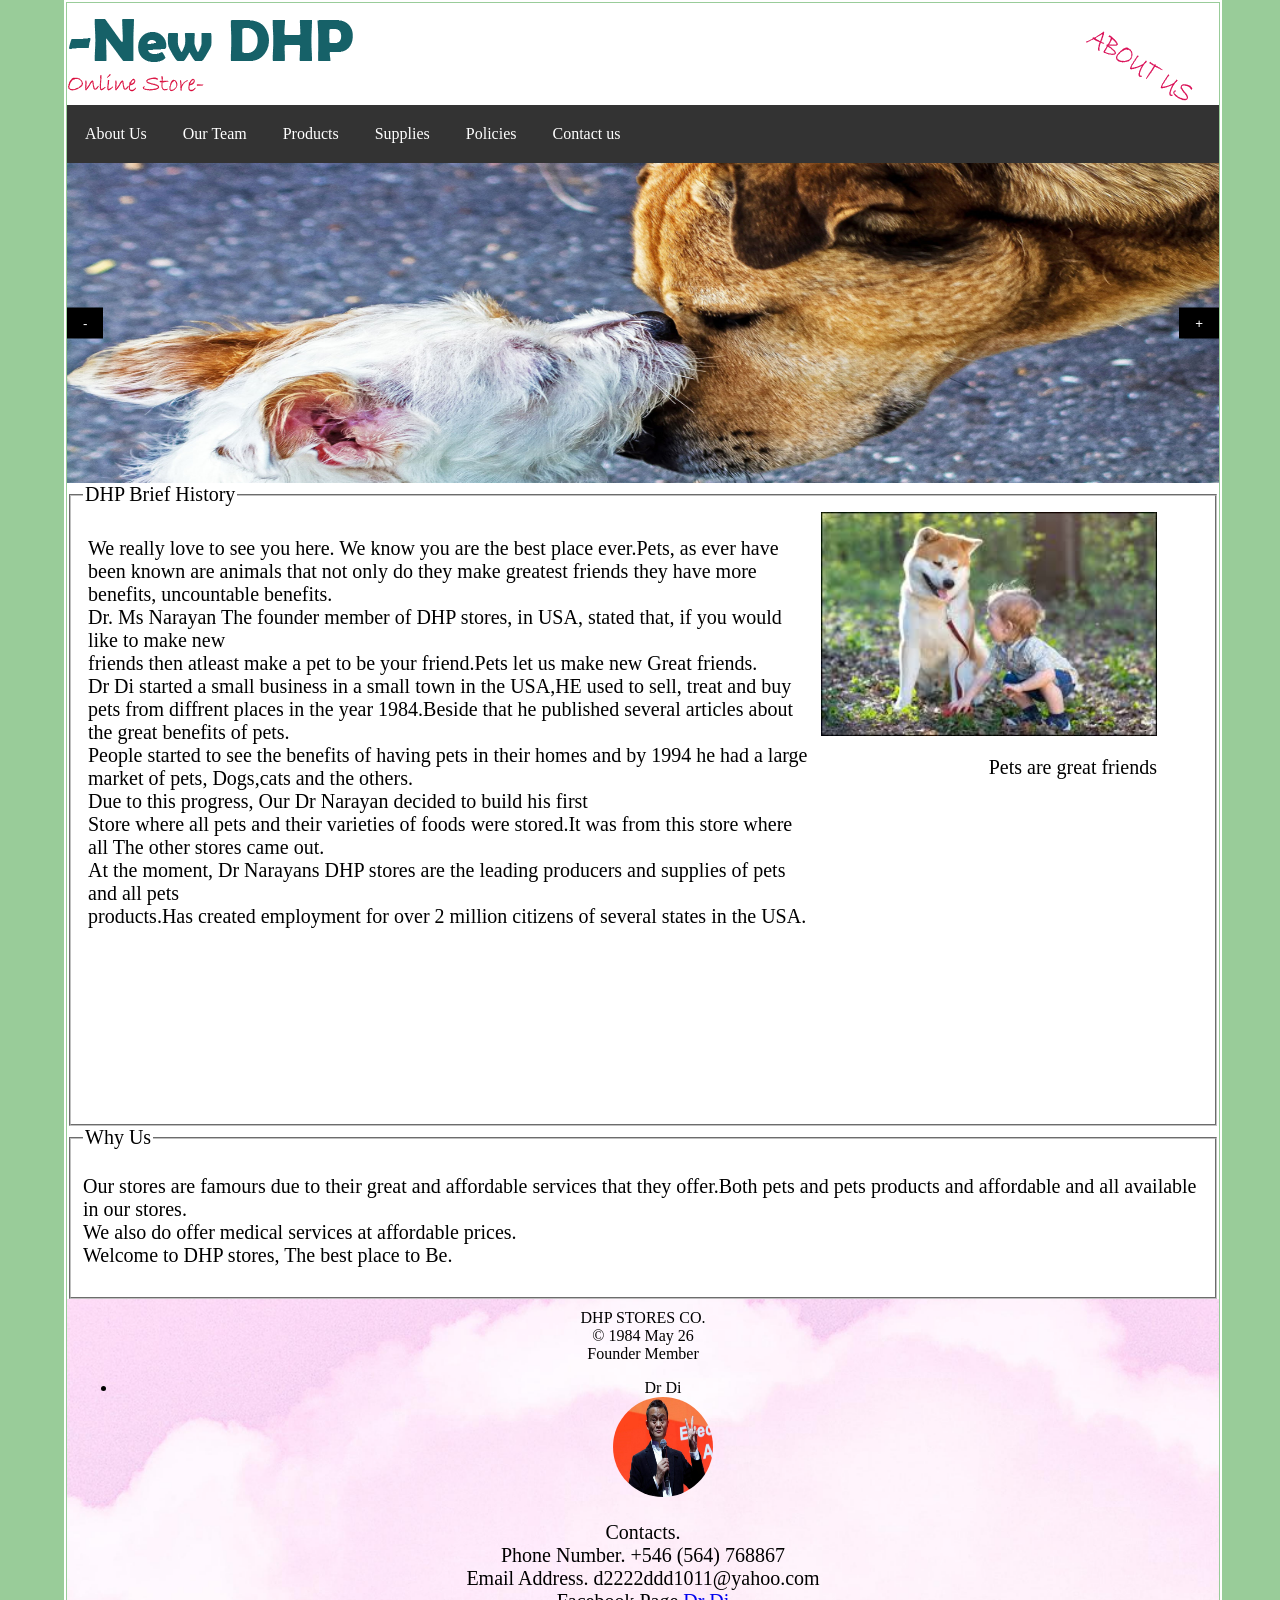
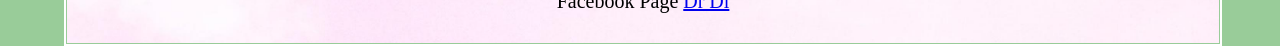
<file: index.html>
<!DOCTYPE html PUBLIC "-//W3C//DTD XHTML 1.0 Transitional//EN" "http://www.w3.org/TR/xhtml1/DTD/xhtml1-transitional.dtd">
<html xmlns="http://www.w3.org/1999/xhtml">
<head>
<meta http-equiv="Content-Type" content="text/html; charset=iso-8859-1" />
<title>About Us</title>
<link rel="stylesheet" type="text/css" href="css/common.css" />
<link rel="stylesheet" type="text/css" href="css/slideshow.css" />

<style type="text/css">
           .slides_images {display:none;}
		   
		   .infor{
		        
				  width:65%;
				  float:left;
				  padding:5px;
				  font-size:20px;
				  font-family:Comic Sans MS;
				  
		   
		   }
		   
		   p{
		   font-size:20px;
		   font-family:Comic Sans MS;
		   
		   }
		   
		   .message_images{
		   
		          width:30%;
				  float:left;
				  text-align:right;
		   }
		   
		  
</style>
</head>

<body>
<div class="content">
          <div class="nav_bar">
		  
		  <div class="logo">
		  
		  <div class="logo_one">
		  <img src="images/logo 2.png" alt="Image"/>
		  </div>
		  
		  <div class="logo_two">
		  <img src="images/about_us.png" alt="Image"/>
		  </div>
		  
		  </div>
		  
		  <div class="nav">
		  	<ul>
  				<li><a class="active" href="index.html">About Us</a></li>
  				<li><a href="employees.html">Our Team</a></li>
				<li><a href="products.html">Products</a></li>
				
				<li class="supplies_dropdown">
    				<a href="javascript:void(0)" class="supbtn">Supplies</a>
    				<div class="supplies">
      					<a href="dogsupplies.html">Dog Supplies</a>
     					<a href="catsupplies.html">Cat Supplies</a>
      					<a href="fishsupplies.html">Fish Supplies</a>
    				</div>
 			 	</li>
				
  				<li><a href="policies.html">Policies</a></li>
  				<li><a href="contact_us.html">Contact us</a></li>
			</ul>
			
			</div>
		  
		  </div>
		  
		  <div class="slides">
				 <div class="myslides-content slides-show-container">
                 <img class="slides_images" alt="Image" src="images/1.jpg" style="width:100%;height:320px"/>
                 <img class="slides_images" alt="Image" src="images/2.jpg" style="width:100%;height:320px"/>
                 <img class="slides_images" alt="Image" src="images/31.jpg" style="width:100%;height:320px"/>
                 <img class="slides_images" alt="Image" src="images/4.jpg" style="width:100%;height:320px"/>
				 <img class="slides_images" alt="Image" src="images/5.jpg" style="width:100%;height:320px"/>
				 <img class="slides_images" alt="Image" src="images/6.jpg" style="width:100%;height:320px"/>
                 <img class="slides_images" alt="Image" src="images/7.jpg" style="width:100%;height:320px"/>
                 <img class="slides_images" alt="Image" src="images/8.jpg" style="width:100%;height:320px"/>
                 <img class="slides_images" alt="Image" src="images/9.jpg" style="width:100%;height:320px"/>
				 <img class="slides_images" alt="Image" src="images/10.jpg" style="width:100%;height:320px"/>

                <button class="slides_button myslides-black myslides-display-left" 
				onclick="Next(-1)">-</button>
                <button class="slides_button myslides-black myslides-display-right" 
				onclick="Next(1)">+</button>

				 
		  	    </div>
		  
		  </div>
		  
		  
		  <div class="message">
		  <fieldset>
		  <legend>
		 DHP Brief History
		  </legend>
		  
		  <div class="infor">
		  
		  <p>We really love to see you here. We know you are the best place ever.Pets, as ever have been known
		  are animals that not only do they make greatest friends they have more benefits, uncountable
		  benefits.<br/>
		  Dr. Ms Narayan The founder member of DHP stores, in USA, stated that, if you would like to make new 
		  <br/> friends then atleast make a pet to be your friend.Pets let us make new Great friends.<br/>
		  Dr Di started a small business in a small town in the USA,HE used to sell, treat and buy pets
		  from diffrent places in the year 1984.Beside that he published several articles about the great 
		  benefits of pets.<br/>
		  People started to see the benefits of having pets in their homes and by 1994 he had a large market of
		  pets, Dogs,cats and the others.<br/>Due to this progress, Our Dr Narayan decided to build his first<br/>
		  Store where all pets and their varieties of foods were stored.It was from this store where all 
		  The other stores came out.
		  <br/>
		  At the moment, Dr Narayans DHP stores are the leading producers and supplies of pets and all pets<br/>
		  products.Has created employment for over 2 million citizens of several states in the USA.
		  </p>
		  </div>
		  
		  <div class="message_images">
		  
		            <img src="images/pet_friends.jpg" alt="Image" style="width:100%"/>
					<p>Pets are great friends</p>
		  
		  </div>
		  
		  <div class="message_images">
		  
		  
		  <iframe width="100%" height="315" src="https://www.youtube.com/embed/allBw3n030I" frameborder="0" 
		   >
		  </iframe>
		  
		   </div>
		  
		  </fieldset>
		  
		  
		  
		  <fieldset>
		  <legend>
		  Why Us
		  </legend>
		  
		  <p>Our stores are famours due to their great and affordable services that they offer.Both pets and 
		  pets products and affordable and all available in our stores.<br/>
		  We also do offer medical services at affordable prices.<br/>
		  Welcome to DHP stores, The best place to Be.</p>
		  
		  
		  </fieldset>
		  </div>
		  
		  
		  <div class="footer">
		  
		            
					
					DHP STORES CO.<br/>
					&copy; 1984 May 26<br/>
					Founder Member<br/>
						<ul>
							<li>Dr Di <br/>
							<img src="images/Reuters-JackMa.jpg" alt="Image" style="border-radius:50%;width:100px;
							height:100px"/>
							
							</li>
						
						</ul>
						
						
						
						<p>Contacts.<br/>
						Phone Number. +546 (564) 768867<br/>
						Email Address. d2222ddd1011@yahoo.com <br/>
						Facebook Page <a href="https://en-gb.facebook.com/login/">Dr Di</a>
						
					
					</p>
		                
		  
		  </div>
</div>
		  
<script type="text/javascript" src="js/script.js">

</script>
</body>
</html>
</file>
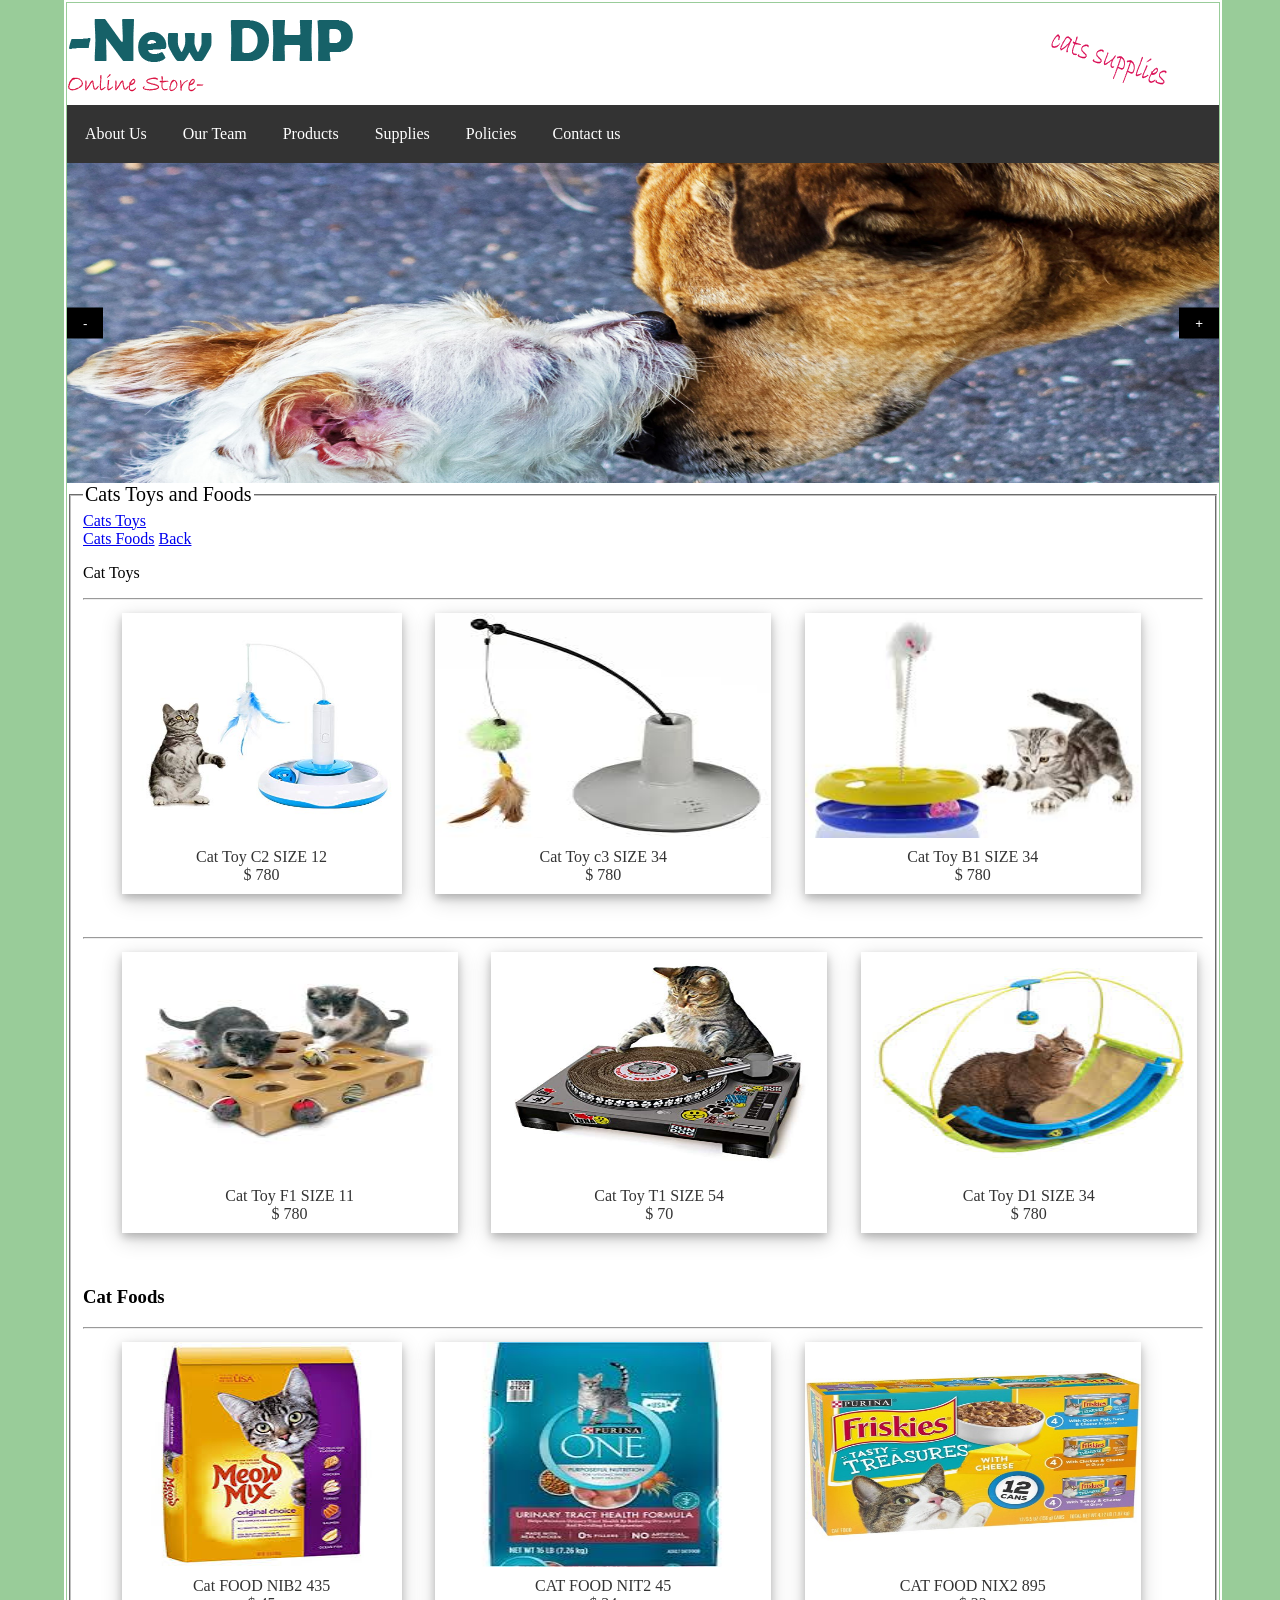
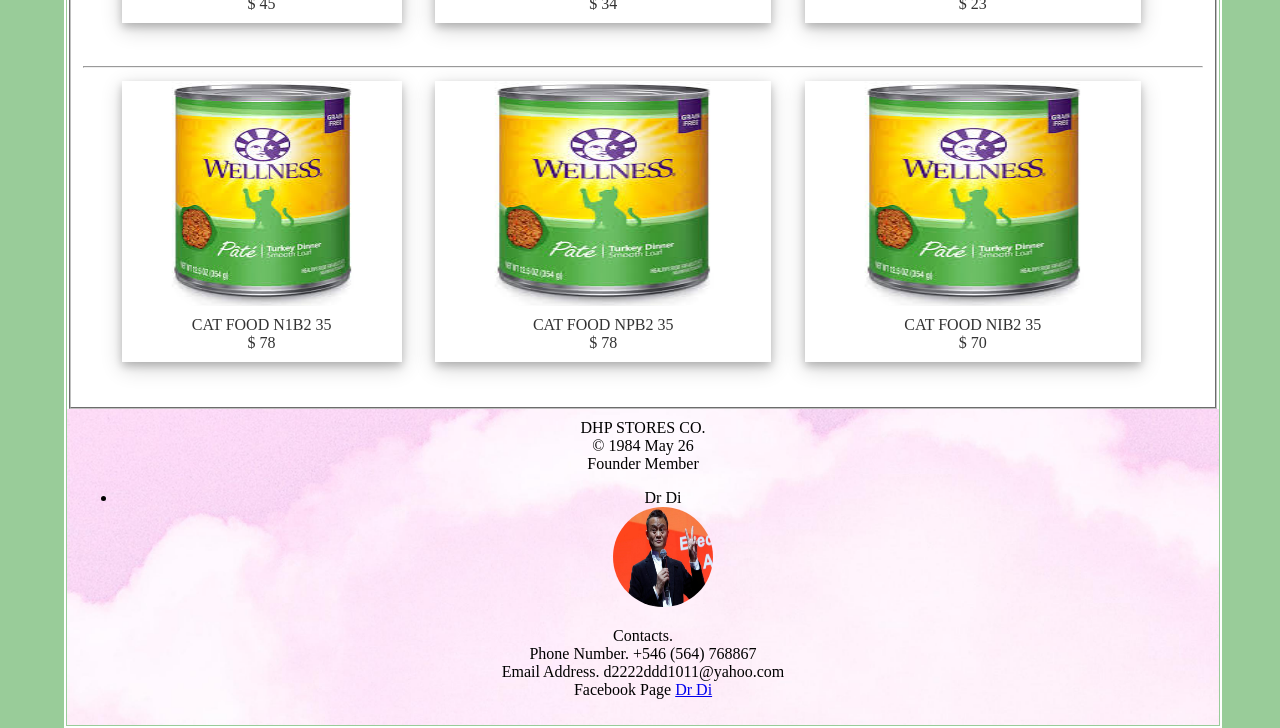
<file: catsupplies.html>
<!DOCTYPE html PUBLIC "-//W3C//DTD XHTML 1.0 Transitional//EN" "http://www.w3.org/TR/xhtml1/DTD/xhtml1-transitional.dtd">
<html xmlns="http://www.w3.org/1999/xhtml">
<head>
<meta http-equiv="Content-Type" content="text/html; charset=iso-8859-1" />
<title>Cat Supplies</title>
<link rel="stylesheet" type="text/css" href="css/common.css"/>
<link rel="stylesheet" type="text/css" href="css/slideshow.css"/>

<style type="text/css">
           .slides_images {display:none;}
		   
		  
</style>
</head>

<body>
<div class="content">
          <div class="nav_bar">
		  
		  <div class="logo">
		  
		  <div class="logo_one">
		  <img src="images/logo 2.png" alt="image"/>
		  </div>
		  
		  <div class="logo_two">
		  <img src="images/cats.png" alt="image"/>
		  </div>
		  
		  </div>
		  
		  <div class="nav">
		  	<ul>
  				<li><a class="active" href="index.html">About Us</a></li>
  				<li><a href="employees.html">Our Team</a></li>
				<li><a href="products.html">Products</a></li>
				
				<li class="supplies_dropdown">
    				<a href="javascript:void(0)" class="supbtn">Supplies</a>
    				<div class="supplies">
      					<a href="dogsupplies.html">Dog Supplies</a>
     					<a href="catsupplies.html">Cat Supplies</a>
      					<a href="fishsupplies.html">Fish Supplies</a>
    				</div>
 			 	</li>
				
  				<li><a href="policies.html">Policies</a></li>
  				<li><a href="contact_us.html">Contact us</a></li>
			</ul>
			
			</div>
		  
		  </div>
		  
		  <div class="slides">
				 <div class="myslides-content slides-show-container">
                 <img class="slides_images" alt="Image" src="images/1.jpg" style="width:100%;height:320px"/>
                 <img class="slides_images" alt="Image" src="images/2.jpg" style="width:100%;height:320px"/>
                 <img class="slides_images" alt="Image" src="images/31.jpg" style="width:100%;height:320px"/>
                 <img class="slides_images" alt="Image" src="images/4.jpg" style="width:100%;height:320px"/>
				 <img class="slides_images" alt="Image" src="images/5.jpg" style="width:100%;height:320px"/>
				 <img class="slides_images" alt="Image" src="images/6.jpg" style="width:100%;height:320px"/>
                 <img class="slides_images" alt="Image" src="images/7.jpg" style="width:100%;height:320px"/>
                 <img class="slides_images" alt="Image" src="images/8.jpg" style="width:100%;height:320px"/>
                 <img class="slides_images" alt="Image" src="images/9.jpg" style="width:100%;height:320px"/>
				 <img class="slides_images" alt="Image" src="images/10.jpg" style="width:100%;height:320px"/>

                <button class="slides_button myslides-black myslides-display-left" 
				onclick="Next(-1)">-</button>
                <button class="slides_button myslides-black myslides-display-right" 
				onclick="Next(1)">+</button>

				 
		  	    </div>
		  
		  </div>
		  
		  
		  <div class="message">
		  <fieldset>
		  <legend>
		  Cats Toys and Foods
		  </legend>
		  
		  <a href="#row_1">Cats Toys</a> <br/>
		  <a href="#row_2">Cats Foods</a>
		  <!--row_1 -->
		  
		  <div class="line" style="width:100%;float:left">
		  <p id="row_1">Cat Toys</p>
		  <hr/>
		  </div>
		  
		  <div class="row_1" > 
		  
		  
		  
		 <div class="dog_app" style="width:25%; float:left;">
          <img src="images/cats/cat_toys/cat_t1.jpg" alt="image"  style="width:100%;height:225px;"/>
           <div class="details">
                  Cat Toy C2 SIZE 12<br/>
				  $ 780
				  
				  
           </div> 
		  
		  </div>
		  
		  <div class="dog_app" style="float:left;">
		   
          <img src="images/cats/cat_toys/cat_t2.jpg" alt="image"  style="width:100%;height:225px;"/>
           <div class="details">
                  Cat Toy c3 SIZE 34 <br/>
				  $ 780
				  
				  
           </div> 
		  
		  </div>
		  
		  <div class="dog_app" style="float:left;">
		  
          <img src="images/cats/cat_toys/cat_t3.jpg" alt="image"  style="width:100%;height:225px;"/>
           <div class="details">
                  Cat Toy B1 SIZE 34<br/>
				  $ 780
				  
				  
           </div> 
		 
		  </div>
		  
		  </div>
		  
		  <!--Line -->
		  
		  <div class="line" style="width:100%;float:left">
		  <hr/>
		  </div>
		  
		   <!--Line -->
		   
		   <div class="row_1">
		  
		  <div class="dog_app" style="float:left;">
		 
          <img src="images/cats/cat_toys/cat_t4.jpg" alt="image"  style="width:100%;height:225px;"/>
           <div class="details">
                  Cat Toy F1 SIZE 11<br/>
				  $ 780
				  
				  
           </div> 
		  
		  </div>
		  
		  <div class="dog_app" style="float:left;">
		     
          <img src="images/cats/cat_toys/cat_t5.jpg" alt="image" style="width:100%;height:225px;"/>
           <div class="details">
                  Cat Toy T1 SIZE 54<br/>
				  $ 70
				  
				  
           </div> 
		   
		  </div>
		  
		  <div class="dog_app" style="float:left;">
		    
          <img src="images/cats/cat_toys/cat_t6.jpg" alt="image" style="width:100%;height:225px;"/>
           <div class="details">
                  Cat Toy D1 SIZE 34<br/>
				  $ 780
				  
				  
           </div> 
		   
		  </div>
		  
		  <!--End Of Row 2-->
	
		  </div>
		  
		  <!--Dog Fods-->
		  <div class="line" style="width:100%;float:left">
		  <h3 id="row_2">Cat Foods</h3>
		  <hr/>
		  </div>
		  <!---Row One dog foods-->
		  
		  
		  <div class="row_1" > 
		  
		  
		  
		 <div class="dog_app" style="width:25%; float:left;">
          <img src="images/cats/cats_food/cat_fd1.jpg" alt="image" style="width:100%;height:225px;"/>
           <div class="details">
                  Cat FOOD NIB2 435<br/>
				  $ 45
				  
				  
           </div> 
		  
		  </div>
		  
		  <div class="dog_app" style="float:left;">
		   
          <img src="images/cats/cats_food/cat_fd2.jpg" alt="image" style="width:100%;height:225px;"/>
           <div class="details">
                  CAT FOOD NIT2 45<br/>
				  $ 34
				  
				  
           </div> 
		  
		  </div>
		  
		  <div class="dog_app" style="float:left;">
		  
          <img src="images/cats/cats_food/cat_fd3.jpg" alt="image" style="width:100%;height:225px;"/>
           <div class="details">
                  CAT FOOD NIX2 895<br/>
				  $ 23
				  
				  
           </div> 
		 
		  </div>
		  
		  </div>
		  
		  
		  <!--End Of Row Dog Foods-->
		  
		  <div class="line" style="width:100%;float:left">
		  <hr/>
		  </div>
		  
		  <!--Row 2 -->
		  
		  
		  <div class="row_1" > 
		  
		  
		  
		 <div class="dog_app" style="width:25%; float:left;">
          <img src="images/cats/cats_food/cat_fd4.jpg" alt="image" style="width:100%;height:225px;"/>
           <div class="details">
                  CAT FOOD N1B2 35<br/>
				  $ 78
				  
				  
           </div> 
		  
		  </div>
		  
		  <div class="dog_app" style="float:left;">
		   
          <img src="images/cats/cats_food/cat_fd4.jpg" alt="image"  style="width:100%;height:225px;"/>
           <div class="details">
                  CAT FOOD NPB2 35<br/>
				  $ 78
				  
				  
           </div> 
		  
		  </div>
		  
		  <div class="dog_app" style="float:left;">
		  
          <img src="images/cats/cats_food/cat_fd4.jpg" alt="image" style="width:100%;height:225px;"/>
           <div class="details">
                  CAT FOOD NIB2 35<br/>
				  $ 70
				  
				  
           </div> 
		 
		  </div>
		  
		  </div>
		  
		  
		  
		  <!--End of row-->
		 
		  <a href="#row_1">Back</a>
		  </fieldset>
		  
		  </div>
		  
		  
		  <div class="footer">
		  
		            
					
					DHP STORES CO.<br/>
					&copy; 1984 May 26<br/>
					Founder Member<br/>
						<ul>
							<li>Dr Di<br/>
							<img src="images/Reuters-JackMa.jpg"  alt="image" style="border-radius:50%;width:100px;
							height:100px"/>
							
							</li>
						
						</ul>
						
						
						
						<p>Contacts.<br/>
						Phone Number. +546 (564) 768867<br/>
						Email Address. d2222ddd1011@yahoo.com <br/>
						Facebook Page <a href="https://en-gb.facebook.com/login/">Dr Di</a>
						
					
					</p>
		                
		  
		  </div>
		  
		  
</div>
		  
<script type="text/javascript" src="js/script.js">

</script>
</body>
</html>
</file>
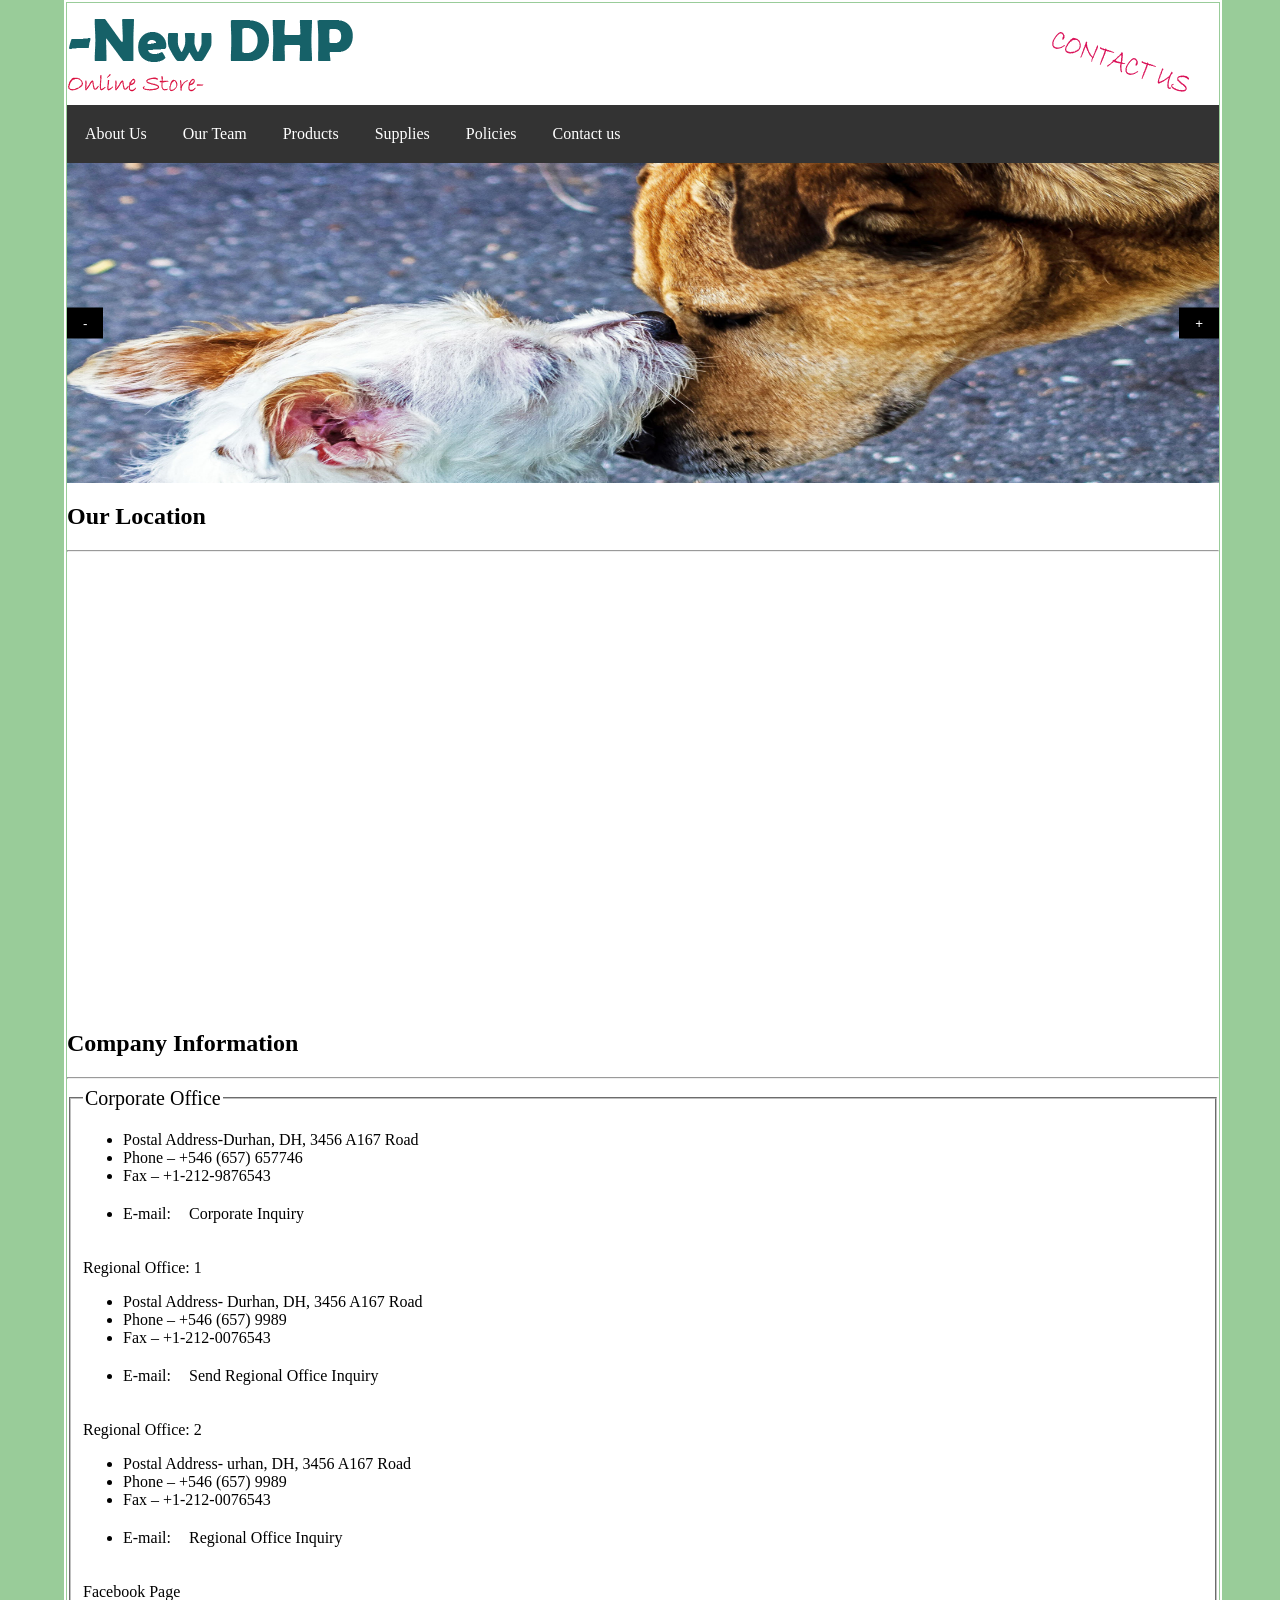
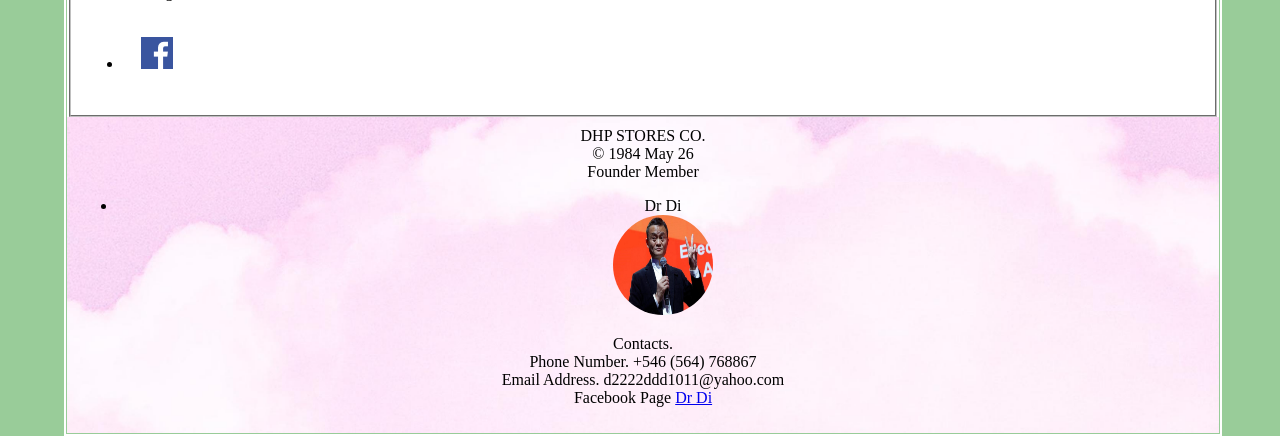
<file: contact_us.html>
<!DOCTYPE html PUBLIC "-//W3C//DTD XHTML 1.0 Transitional//EN" "http://www.w3.org/TR/xhtml1/DTD/xhtml1-transitional.dtd">
<html xmlns="http://www.w3.org/1999/xhtml">
<head>
<meta http-equiv="Content-Type" content="text/html; charset=iso-8859-1" />
<title>Contact Us</title>
<link rel="stylesheet" type="text/css" href="css/common.css"/>
<link rel="stylesheet" type="text/css" href="css/slideshow.css"/>

<style type="text/css">
           .slides_images {display:none;}
		   
		  
</style>
</head>

<body>
<div class="content">

          <div class="nav_bar">
		  
		  <div class="logo">
		  
		  <div class="logo_one">
		  <img src="images/logo 2.png" alt="image" />
		  </div>
		  
		  <div class="logo_two">
		  <img src="images/contact_us.png" alt="image" />
		  </div>
		  
		  </div>
		  
		  <div class="nav">
		  	<ul>
  				<li><a class="active" href="index.html">About Us</a></li>
  				<li><a href="employees.html">Our Team</a></li>
				<li><a href="products.html">Products</a></li>
				
				<li class="supplies_dropdown">
    				<a href="javascript:void(0)" class="supbtn">Supplies</a>
    				<div class="supplies">
      					<a href="dogsupplies.html">Dog Supplies</a>
     					<a href="catsupplies.html">Cat Supplies</a>
      					<a href="fishsupplies.html">Fish Supplies</a>
    				</div>
 			 	</li>
				
  				<li><a href="policies.html">Policies</a></li>
  				<li><a href="contact_us.html">Contact us</a></li>
			</ul>
			
			</div>
		  
		  </div>
		  
		  <div class="slides">
				 <div class="myslides-content slides-show-container">
                <img class="slides_images" alt="Image" src="images/1.jpg" style="width:100%;height:320px"/>
                 <img class="slides_images" alt="Image" src="images/2.jpg" style="width:100%;height:320px"/>
                 <img class="slides_images" alt="Image" src="images/31.jpg" style="width:100%;height:320px"/>
                 <img class="slides_images" alt="Image" src="images/4.jpg" style="width:100%;height:320px"/>
				 <img class="slides_images" alt="Image" src="images/5.jpg" style="width:100%;height:320px"/>
				 <img class="slides_images" alt="Image" src="images/6.jpg" style="width:100%;height:320px"/>
                 <img class="slides_images" alt="Image" src="images/7.jpg" style="width:100%;height:320px"/>
                 <img class="slides_images" alt="Image" src="images/8.jpg" style="width:100%;height:320px"/>
                 <img class="slides_images" alt="Image" src="images/9.jpg" style="width:100%;height:320px"/>
				 <img class="slides_images" alt="Image" src="images/10.jpg" style="width:100%;height:320px"/>

                <button class="slides_button myslides-black myslides-display-left" 
				onclick="Next(-1)">-</button>
                <button class="slides_button myslides-black myslides-display-right" 
				onclick="Next(1)">+</button>

				 
		  	    </div>
		  
		  </div>
		  
		  
		   <div class="message" style="width:100%;">
		   
		   <!--Line -->
		  
		  <div class="line" style="width:100%;float:left">
		  <h2>Our Location</h2>
		  <hr/>
		  </div>
		  
		   <!--Line -->
		   
		   
		   <div class="mapouter"><div class="gmap_canvas">
		  
		   <iframe src="https://www.google.com/maps/embed?pb=!1m18!1m12!1m3!1d93189.50698711861!2d-70.98344094132145!3d43.12191088315844!2m3!1f0!2f0!3f0!3m2!1i1024!2i768!4f13.1!3m3!1m2!1s0x89e293823121d2fb%3A0xb98b6315035d65fd!2sDurham%2C+NH+03824%2C+USA!5e0!3m2!1sen!2ske!4v1561017119718!5m2!1sen!2ske" width="100%" height="450" frameborder="0" style="border:0" >
		   </iframe>
		   
		   
		   </div>
		   
		   
		    <!--Line -->
		  
		  <div class="line" style="width:100%;float:left">
		  <h2>Company Information</h2>
		  <hr/>
		  </div>
		  
		   <!--Line -->
		   
		   
		   <fieldset>
		   
		   <legend>Corporate Office</legend>
		   
		   <ul>
		   <li>Postal Address-Durhan, DH, 3456 A167 Road</li>
		   <li>Phone � +546 (657) 657746</li>
		   <li>Fax � +1-212-9876543</li>
		   <li>E-mail:<a href="mailto:fake@email.com?Subject=Corporate Inquiry" style="
		   color:black;">
		   Corporate Inquiry</a></li>
		    </ul>
		   <p>Regional Office: 1</p>
		   <ul>
		   <li>Postal Address- Durhan, DH, 3456 A167 Road</li>
		   <li>Phone � +546 (657) 9989</li>
		   <li>Fax � +1-212-0076543</li>
		   <li>E-mail:<a href="mailto:fake@email.com?Subject=Regional Office Inquiry" style="
		   color:black;">Send Regional Office Inquiry</a></li>
		   </ul>
		    <p>Regional Office: 2</p>
			
			<ul>
			<li>Postal Address- urhan, DH, 3456 A167 Road</li>
		   <li>Phone � +546 (657) 9989</li>
		   <li>Fax � +1-212-0076543</li>
		   <li>E-mail:<a href="mailto:fake@email.com?Subject=Regional Office Inquiry" style="
		   color:black;">Regional Office Inquiry</a></li>
		   </ul>
		   
		   <p>Facebook Page</p>
		   <ul>
		   
		   <li><a href="https://web.facebook.com/barackobama"><img src="images/fb.png" alt="image"/></a></li>
		   
		   </ul>
		   
		  



		   </fieldset>
		   
		   
		   
		   </div>
		   
		   
		   
		   
		   
		   <div class="footer">
		  
		            
					
					DHP STORES CO.<br/>
					&copy; 1984 May 26<br/>
					Founder Member<br/>
						<ul>
							<li>Dr Di<br/>
							<img src="images/Reuters-JackMa.jpg" style="border-radius:50%;width:100px;
							height:100px" alt="image"/>
							</li>
						
						</ul>
						
						
						
						<p>Contacts.<br/>
						Phone Number. +546 (564) 768867<br/>
						Email Address. d2222ddd1011@yahoo.com <br/>
						Facebook Page <a href="https://en-gb.facebook.com/login/">Dr Di</a>
						
					
					</p>
		                
		  
		  </div>
		  
	</div>
		   
		   
		   
</div>
		  
<script type="text/javascript" src="js/script.js">

</script>
</body>
</html>
</file>
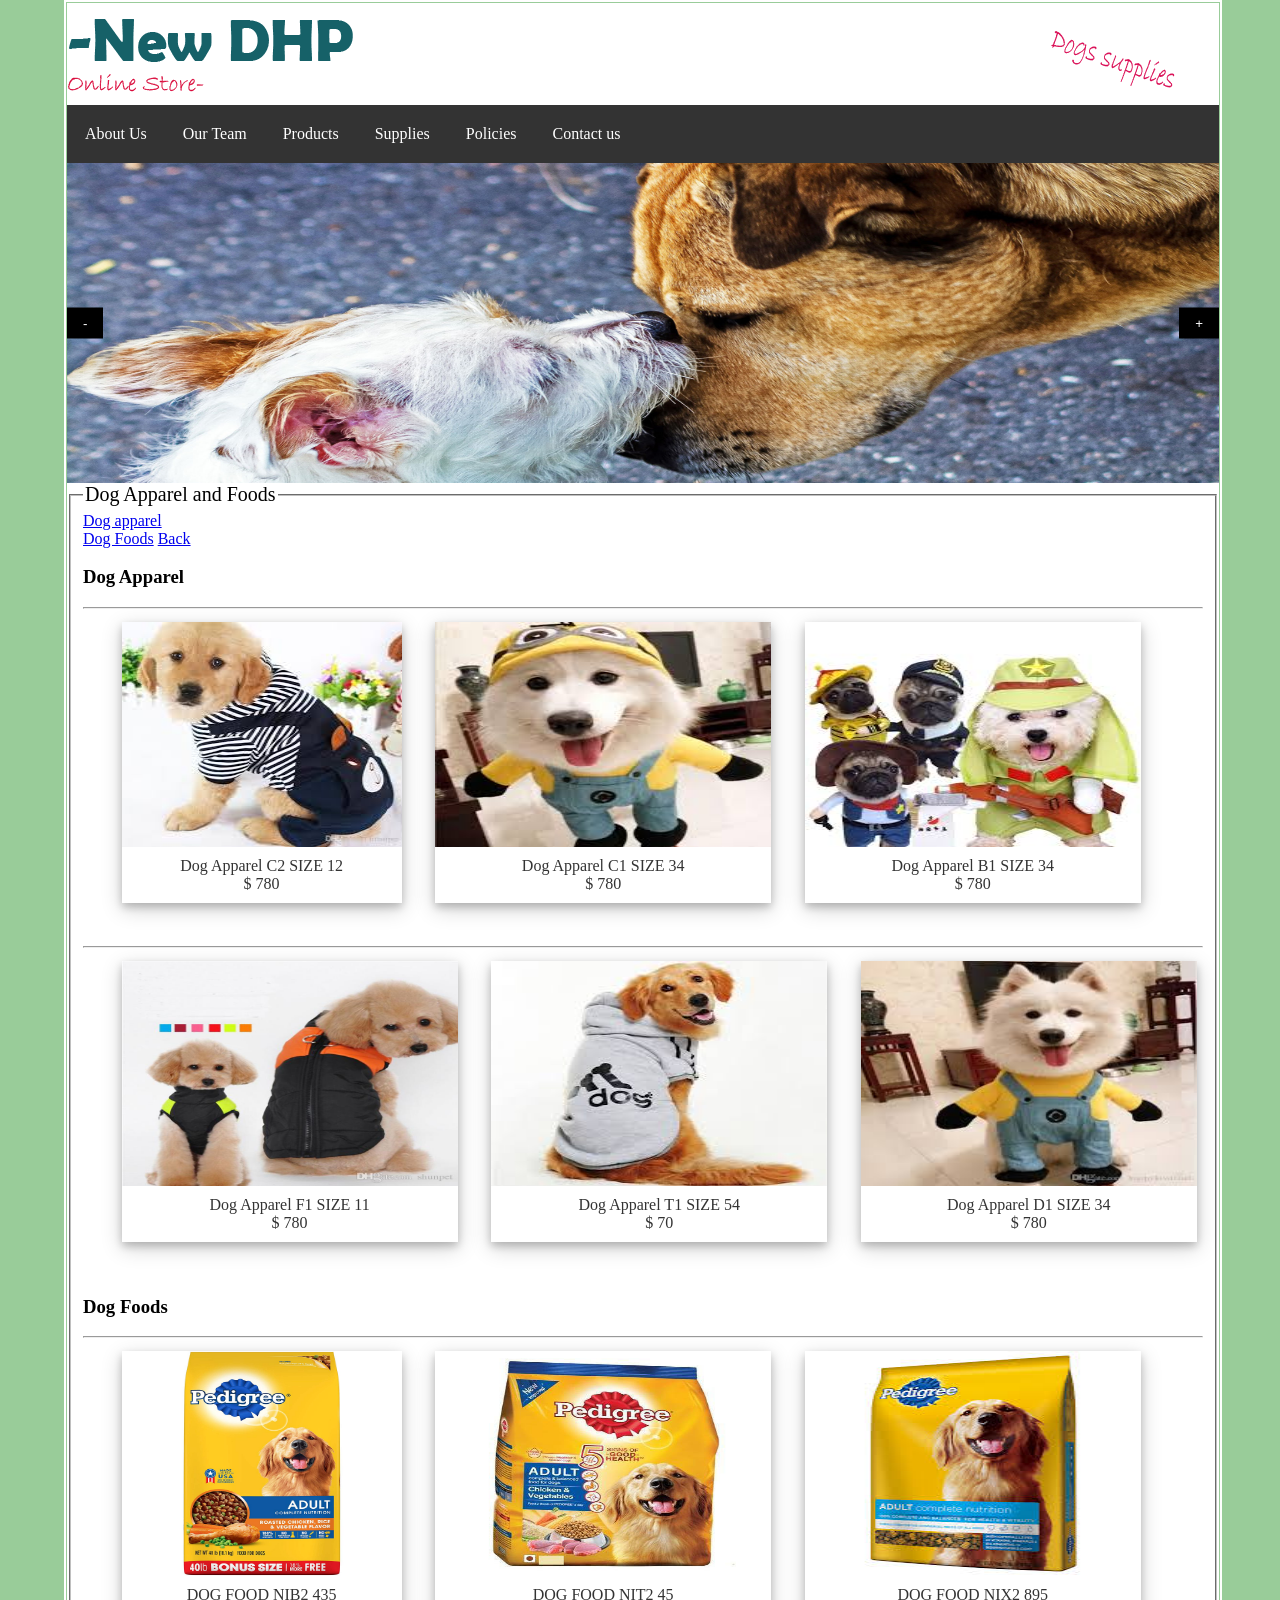
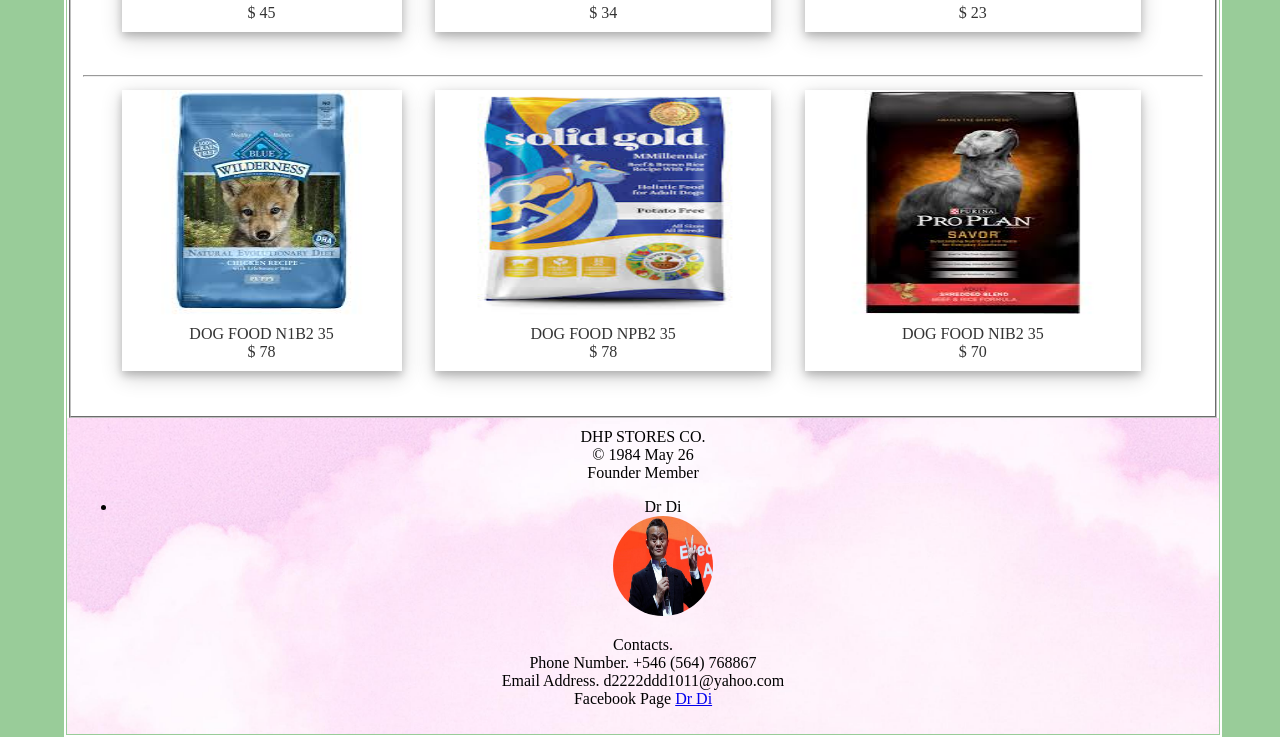
<file: dogsupplies.html>
<!DOCTYPE html PUBLIC "-//W3C//DTD XHTML 1.0 Transitional//EN" "http://www.w3.org/TR/xhtml1/DTD/xhtml1-transitional.dtd">
<html xmlns="http://www.w3.org/1999/xhtml">
<head>
<meta http-equiv="Content-Type" content="text/html; charset=iso-8859-1" />
<title>Dog Supplies</title>
<link rel="stylesheet" type="text/css" href="css/common.css"/>
<link rel="stylesheet" type="text/css" href="css/slideshow.css"/>

<style type="text/css">
           .slides_images {display:none;}
		   
		  
</style>
</head>

<body>
<div class="content">
          <div class="nav_bar">
		  
		  <div class="logo">
		  
		  <div class="logo_one">
		  <img src="images/logo 2.png" alt="imag" />
		  </div>
		  
		  <div class="logo_two">
		  <img src="images/dogs.png" alt="imag" />
		  </div>
		  
		  </div>
		  
		  <div class="nav">
		  	<ul>
  				<li><a class="active" href="index.html">About Us</a></li>
  				<li><a href="employees.html">Our Team</a></li>
				<li><a href="products.html">Products</a></li>
				
				<li class="supplies_dropdown">
    				<a href="javascript:void(0)" class="supbtn">Supplies</a>
    				<div class="supplies">
      					<a href="dogsupplies.html">Dog Supplies</a>
     					<a href="catsupplies.html">Cat Supplies</a>
      					<a href="fishsupplies.html">Fish Supplies</a>
    				</div>
 			 	</li>
				
  				<li><a href="policies.html">Policies</a></li>
  				<li><a href="contact_us.html">Contact us</a></li>
			</ul>
			
			</div>
		  
		  </div>
		  
		  <div class="slides">
				 <div class="myslides-content slides-show-container">
                 <img class="slides_images" alt="Image" src="images/1.jpg" style="width:100%;height:320px"/>
                 <img class="slides_images" alt="Image" src="images/2.jpg" style="width:100%;height:320px"/>
                 <img class="slides_images" alt="Image" src="images/31.jpg" style="width:100%;height:320px"/>
                 <img class="slides_images" alt="Image" src="images/4.jpg" style="width:100%;height:320px"/>
				 <img class="slides_images" alt="Image" src="images/5.jpg" style="width:100%;height:320px"/>
				 <img class="slides_images" alt="Image" src="images/6.jpg" style="width:100%;height:320px"/>
                 <img class="slides_images" alt="Image" src="images/7.jpg" style="width:100%;height:320px"/>
                 <img class="slides_images" alt="Image" src="images/8.jpg" style="width:100%;height:320px"/>
                 <img class="slides_images" alt="Image" src="images/9.jpg" style="width:100%;height:320px"/>
				 <img class="slides_images" alt="Image" src="images/10.jpg" style="width:100%;height:320px"/>

                <button class="slides_button myslides-black myslides-display-left" 
				onclick="Next(-1)">-</button>
                <button class="slides_button myslides-black myslides-display-right" 
				onclick="Next(1)">+</button>

				 
		  	    </div>
		  
		  </div>
		  
		  
		  <div class="message">
		  <fieldset>
		  <legend>
		  Dog Apparel and Foods
		  </legend>
		  
		  <a href="#row_1">Dog apparel</a> <br/>
		  <a href="#row_2">Dog Foods</a>
		  <!--row_1 -->
		  
		  <div class="line" style="width:100%;float:left">
		  <h3 id="row_1">Dog Apparel</h3>
		  <hr/>
		  </div>
		  
		  <div class="row_1" > 
		  
		  
		  
		 <div class="dog_app" style="width:25%; float:left;">
          <img src="images/dogs/dg_ap/dg_ap1.jpg"  style="width:100%;height:225px;" alt="imag" />
           <div class="details">
                  Dog Apparel C2 SIZE 12<br/>
				  $ 780
				  
				  
           </div> 
		  
		  </div>
		  
		  <div class="dog_app" style="float:left;">
		   
          <img src="images/dogs/dg_ap/dg_ap2.jpg"  style="width:100%;height:225px;" alt="imag" />
           <div class="details">
                  Dog Apparel C1 SIZE 34 <br/>
				  $ 780
				  
				  
           </div> 
		  
		  </div>
		  
		  <div class="dog_app" style="float:left;">
		  
          <img src="images/dogs/dg_ap/dg_ap3.jpg"  style="width:100%;height:225px;" alt="imag" />
           <div class="details">
                  Dog Apparel B1 SIZE 34<br/>
				  $ 780
				  
				  
           </div> 
		 
		  </div>
		  
		  </div>
		  
		  <!--Line -->
		  
		  <div class="line" style="width:100%;float:left">
		  <hr/>
		  </div>
		  
		   <!--Line -->
		   
		   <div class="row_1">
		  
		  <div class="dog_app" style="float:left;">
		 
          <img src="images/dogs/dg_ap/dg_ap4.jpg"  style="width:100%;height:225px;" alt="imag" />
           <div class="details">
                  Dog Apparel F1 SIZE 11<br/>
				  $ 780
				  
				  
           </div> 
		  
		  </div>
		  
		  <div class="dog_app" style="float:left;">
		     
          <img src="images/dogs/dg_ap/dg_ap5.jpg"  style="width:100%;height:225px;" alt="imag" />
           <div class="details">
                  Dog Apparel T1 SIZE 54<br/>
				  $ 70
				  
				  
           </div> 
		   
		  </div>
		  
		  <div class="dog_app" style="float:left;">
		    
          <img src="images/dogs/dg_ap/dg_ap6.jpg"  style="width:100%;height:225px;" alt="imag" />
           <div class="details">
                  Dog Apparel D1 SIZE 34<br/>
				  $ 780
				  
				  
           </div> 
		   
		  </div>
		  
		  <!--End Of Row 2-->
	
		  </div>
		  
		  <!--Dog Fods-->
		  <div class="line" style="width:100%;float:left">
		  <h3 id="row_2">Dog Foods</h3>
		  <hr/>
		  </div>
		  <!--Row One dog foods-->
		  
		  
		  <div class="row_1" > 
		  
		  
		  
		 <div class="dog_app" style="width:25%; float:left;">
          <img src="images/dogs/dg_fd/dg_fd1.jpg"  style="width:100%;height:225px;" alt="imag" />
           <div class="details">
                  DOG FOOD NIB2 435<br/>
				  $ 45
				  
				  
           </div> 
		  
		  </div>
		  
		  <div class="dog_app" style="float:left;">
		   
          <img src="images/dogs/dg_fd/dg_fd2.jpg"  style="width:100%;height:225px;" alt="imag" />
           <div class="details">
                  DOG FOOD NIT2 45<br/>
				  $ 34
				  
				  
           </div> 
		  
		  </div>
		  
		  <div class="dog_app" style="float:left;">
		  
          <img src="images/dogs/dg_fd/dg_fd3.jpg"  style="width:100%;height:225px;" alt="imag" />
           <div class="details">
                  DOG FOOD NIX2 895<br/>
				  $ 23
				  
				  
           </div> 
		 
		  </div>
		  
		  </div>
		  
		  
		  <!--End Of Row Dog Foods-->
		  
		  <div class="line" style="width:100%;float:left">
		  <hr/>
		  </div>
		  
		  <!--Row 2 -->
		  
		  
		  <div class="row_1" > 
		  
		  
		  
		 <div class="dog_app" style="width:25%; float:left;">
          <img src="images/dogs/dg_fd/dg_fd4.jpg"  style="width:100%;height:225px;" alt="imag" />
           <div class="details">
                  DOG FOOD N1B2 35<br/>
				  $ 78
				  
				  
           </div> 
		  
		  </div>
		  
		  <div class="dog_app" style="float:left;">
		   
          <img src="images/dogs/dg_fd/dg_fd5.jpg"  style="width:100%;height:225px;" alt="imag" />
           <div class="details">
                  DOG FOOD NPB2 35<br/>
				  $ 78
				  
				  
           </div> 
		  
		  </div>
		  
		  <div class="dog_app" style="float:left;">
		  
          <img src="images/dogs/dg_fd/dg_fd6.jpg"  style="width:100%;height:225px;" alt="imag" />
           <div class="details">
                  DOG FOOD NIB2 35<br/>
				  $ 70
				  
				  
           </div> 
		 
		  </div>
		  
		  </div>
		  
		  
		  
		  <!--End of row-->
		 
		  <a href="#row_1">Back</a>
		  </fieldset>
		  
		  </div>
		  
		  
		  <div class="footer">
		  
		            
					
					DHP STORES CO.<br/>
					&copy; 1984 May 26<br/>
					Founder Member<br/>
						<ul>
							<li>Dr Di<br/>
							<img src="images/Reuters-JackMa.jpg" style="border-radius:50%;width:100px;
							height:100px" alt="image" />
							</li>
						
						</ul>
						
						
						<p>Contacts.<br/>
						Phone Number. +546 (564) 768867<br/>
						Email Address. d2222ddd1011@yahoo.com <br/>
						Facebook Page <a href="https://en-gb.facebook.com/login/">Dr Di</a>
						
					
					</p>
		                
		  
		  </div>
		  
		  
</div>
		  
<script type="text/javascript" src="js/script.js">

</script>
</body>
</html>
</file>
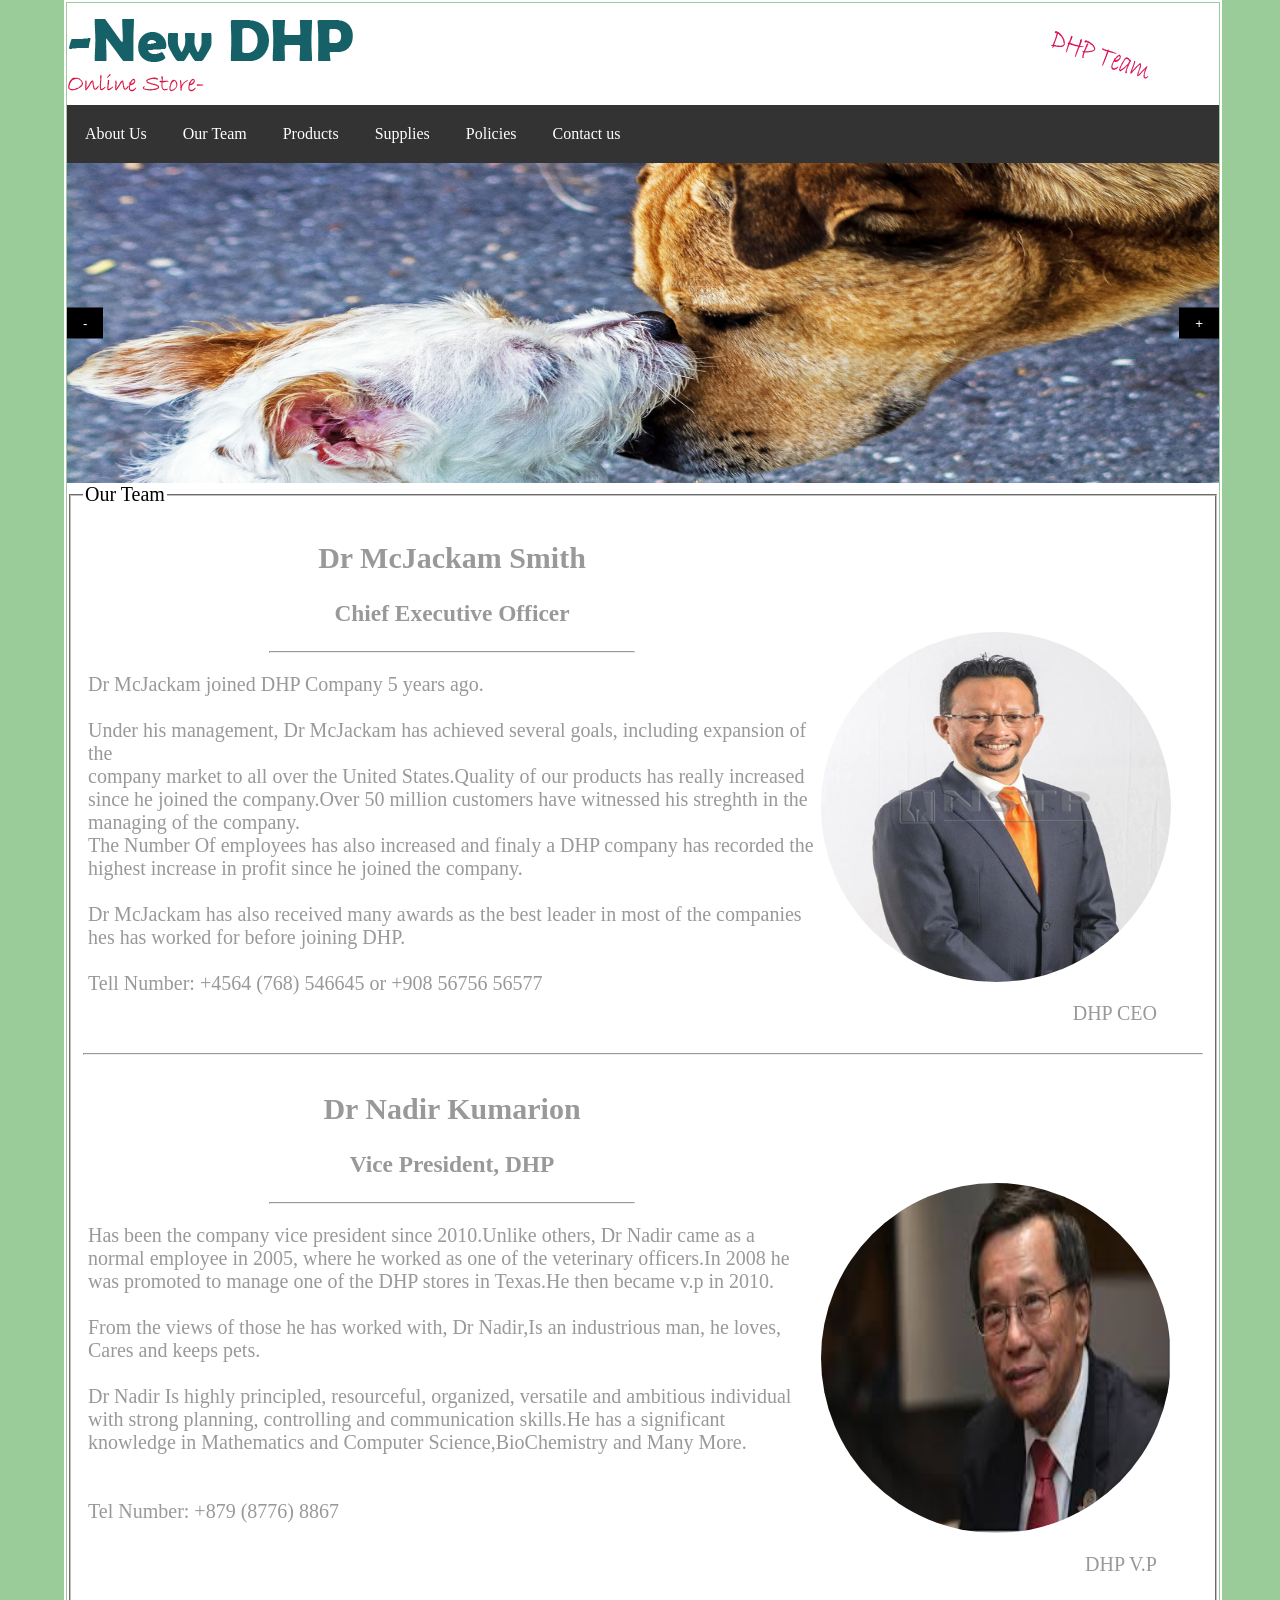
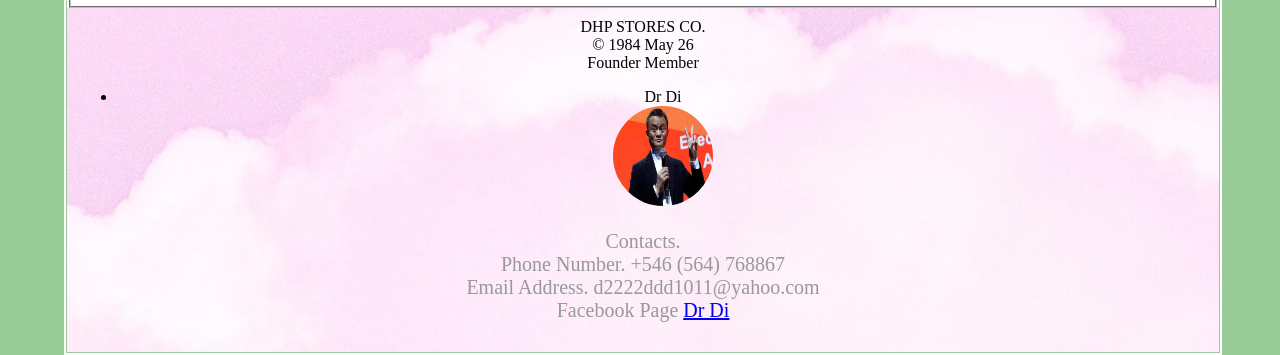
<file: employees.html>
<!DOCTYPE html PUBLIC "-//W3C//DTD XHTML 1.0 Transitional//EN" "http://www.w3.org/TR/xhtml1/DTD/xhtml1-transitional.dtd">
<html xmlns="http://www.w3.org/1999/xhtml">
<head>
<meta http-equiv="Content-Type" content="text/html; charset=iso-8859-1" />
<title>DHP Team</title>
<link rel="stylesheet" type="text/css" href="css/common.css"/>
<link rel="stylesheet" type="text/css" href="css/slideshow.css"/>

<style type="text/css">
           .slides_images {display:none;}
		   .infor{
		        
				  width:65%;
				  float:left;
				  padding:5px;
				  font-size:20px;
				  color:#999999;
				  
				  
		   
		   }
		   
		   p{
		   font-size:20px;
		   color:#999999;
		   }
		   
		   .message_images{
		   
		          width:30%;
				  float:left;
				  text-align:right;
				  padding-top:120px;
		   }
		   
		   .message_images img{
		   
		     width:350px;
			 height:350px;
			 border-radius:50%;
		   
		   }
		   
		   
		  
</style>
</head>

<body>
<div class="content">
          <div class="nav_bar">
		  
		  <div class="logo">
		  
		  <div class="logo_one">
		  <img src="images/logo 2.png" alt="image"/>
		  </div>
		  
		  <div class="logo_two">
		  <img src="images/team.png" alt="image"/>
		  </div>
		  
		  </div>
		  
		  <div class="nav">
		  	<ul>
  				<li><a class="active" href="index.html">About Us</a></li>
  				<li><a href="employees.html">Our Team</a></li>
				<li><a href="products.html">Products</a></li>
				
				<li class="supplies_dropdown">
    				<a href="javascript:void(0)" class="supbtn">Supplies</a>
    				<div class="supplies">
      					<a href="dogsupplies.html">Dog Supplies</a>
     					<a href="catsupplies.html">Cat Supplies</a>
      					<a href="fishsupplies.html">Fish Supplies</a>
    				</div>
 			 	</li>
				
  				<li><a href="policies.html">Policies</a></li>
  				<li><a href="contact_us.html">Contact us</a></li>
			</ul>
			
			</div>
		  
		  </div>
		  
		  <div class="slides">
				 <div class="myslides-content slides-show-container">
                 <img class="slides_images" alt="Image" src="images/1.jpg" style="width:100%;height:320px"/>
                 <img class="slides_images" alt="Image" src="images/2.jpg" style="width:100%;height:320px"/>
                 <img class="slides_images" alt="Image" src="images/31.jpg" style="width:100%;height:320px"/>
                 <img class="slides_images" alt="Image" src="images/4.jpg" style="width:100%;height:320px"/>
				 <img class="slides_images" alt="Image" src="images/5.jpg" style="width:100%;height:320px"/>
				 <img class="slides_images" alt="Image" src="images/6.jpg" style="width:100%;height:320px"/>
                 <img class="slides_images" alt="Image" src="images/7.jpg" style="width:100%;height:320px"/>
                 <img class="slides_images" alt="Image" src="images/8.jpg" style="width:100%;height:320px"/>
                 <img class="slides_images" alt="Image" src="images/9.jpg" style="width:100%;height:320px"/>
				 <img class="slides_images" alt="Image" src="images/10.jpg" style="width:100%;height:320px"/>

                <button class="slides_button myslides-black myslides-display-left" 
				onclick="Next(-1)">-</button>
                <button class="slides_button myslides-black myslides-display-right" 
				onclick="Next(1)">+</button>

				 
		  	    </div>
		  
		  </div>
		  
		  
		  <div class="message">
		  <fieldset>
		  <legend>
		  Our Team
		  </legend>
		  
		  <div class="infor">
		  
		  <h2 style="text-align:center">Dr McJackam Smith</h2>
		  <h3 style="text-align:center">Chief Executive Officer</h3>
		  <hr style="width:50%;"/>
		  
		  <p>Dr McJackam joined DHP Company 5 years ago.<br/><br/>
		  Under his management, Dr McJackam has achieved several goals, including expansion of the <br/>
		  company market to all over the United States.Quality of our products has really increased since
		  he joined the company.Over 50 million customers have witnessed his streghth in the managing of 
		  the company.<br/>The Number Of employees has also increased and finaly a DHP company has recorded the 
		  highest increase in profit since he joined the company.<br/><br/>
		  
		  Dr McJackam has also received many awards as the best leader in most of the companies hes
		  has worked for before joining DHP.<br/><br/>
		  
		  Tell Number: +4564 (768) 546645 or +908 56756 56577
		  
		  </p>
		  </div>
		  
		  <div class="message_images">
		  
		            <img src="images/team1.jpg" alt="image"/>
					<p>DHP CEO</p>
		  
		  </div>
		  
		  <div class="line" style="width:100%;float:left">
		  <hr/>
		  </div>
		  
		  
		  <div class="infor">
		  
		  <h2 style="text-align:center">Dr Nadir Kumarion</h2>
		  <h3 style="text-align:center">Vice President, DHP</h3>
		  <hr style="width:50%;"/>
		  
		  <p>
		  Has been the company vice president since 2010.Unlike others, Dr Nadir came as a normal employee
		  in 2005, where he worked as one of the veterinary officers.In 2008 he was promoted to manage 
		  one of the DHP stores in Texas.He then became v.p in 2010.<br/><br/>
		  
		  From the views of those he has worked with, Dr Nadir,Is an industrious man, he loves, Cares and keeps 
		  pets.<br/><br/>
		  
		  Dr Nadir Is highly principled, resourceful, organized, versatile and ambitious 
		  individual with strong planning, controlling and communication skills.He has a significant 
		  knowledge in Mathematics and Computer Science,BioChemistry and Many More.<br/>
		  
		  <br/><br/>
		  
		  Tel Number: +879 (8776) 8867
		  
		 
		  
		  
		  </p>
		  </div>
		  
		  <div class="message_images">
		  
		            <img src="images/team2.jpg" alt="image"/>
					<p>DHP V.P</p>
		  
		  </div>
		  
		 
		  
		  </fieldset>
		 
		  </div>
		  
		  
		  <div class="footer">
		  
		            
					
					DHP STORES CO.<br/>
					&copy; 1984 May 26<br/>
					Founder Member<br/>
						<ul>
							<li>Dr Di<br/>
							<img src="images/Reuters-JackMa.jpg" style="border-radius:50%;width:100px;
							height:100px" alt="image" />
							</li>
						
						</ul>
						
						
						
						<p>Contacts.<br/>
						Phone Number. +546 (564) 768867<br/>
						Email Address. d2222ddd1011@yahoo.com <br/>
						Facebook Page <a href="https://en-gb.facebook.com/login/">Dr Di</a>
						
					
					</p>
		                
		  
		  </div>
		  
</div>
		  
<script type="text/javascript" src="js/script.js">

</script>
</body>
</html>
</file>
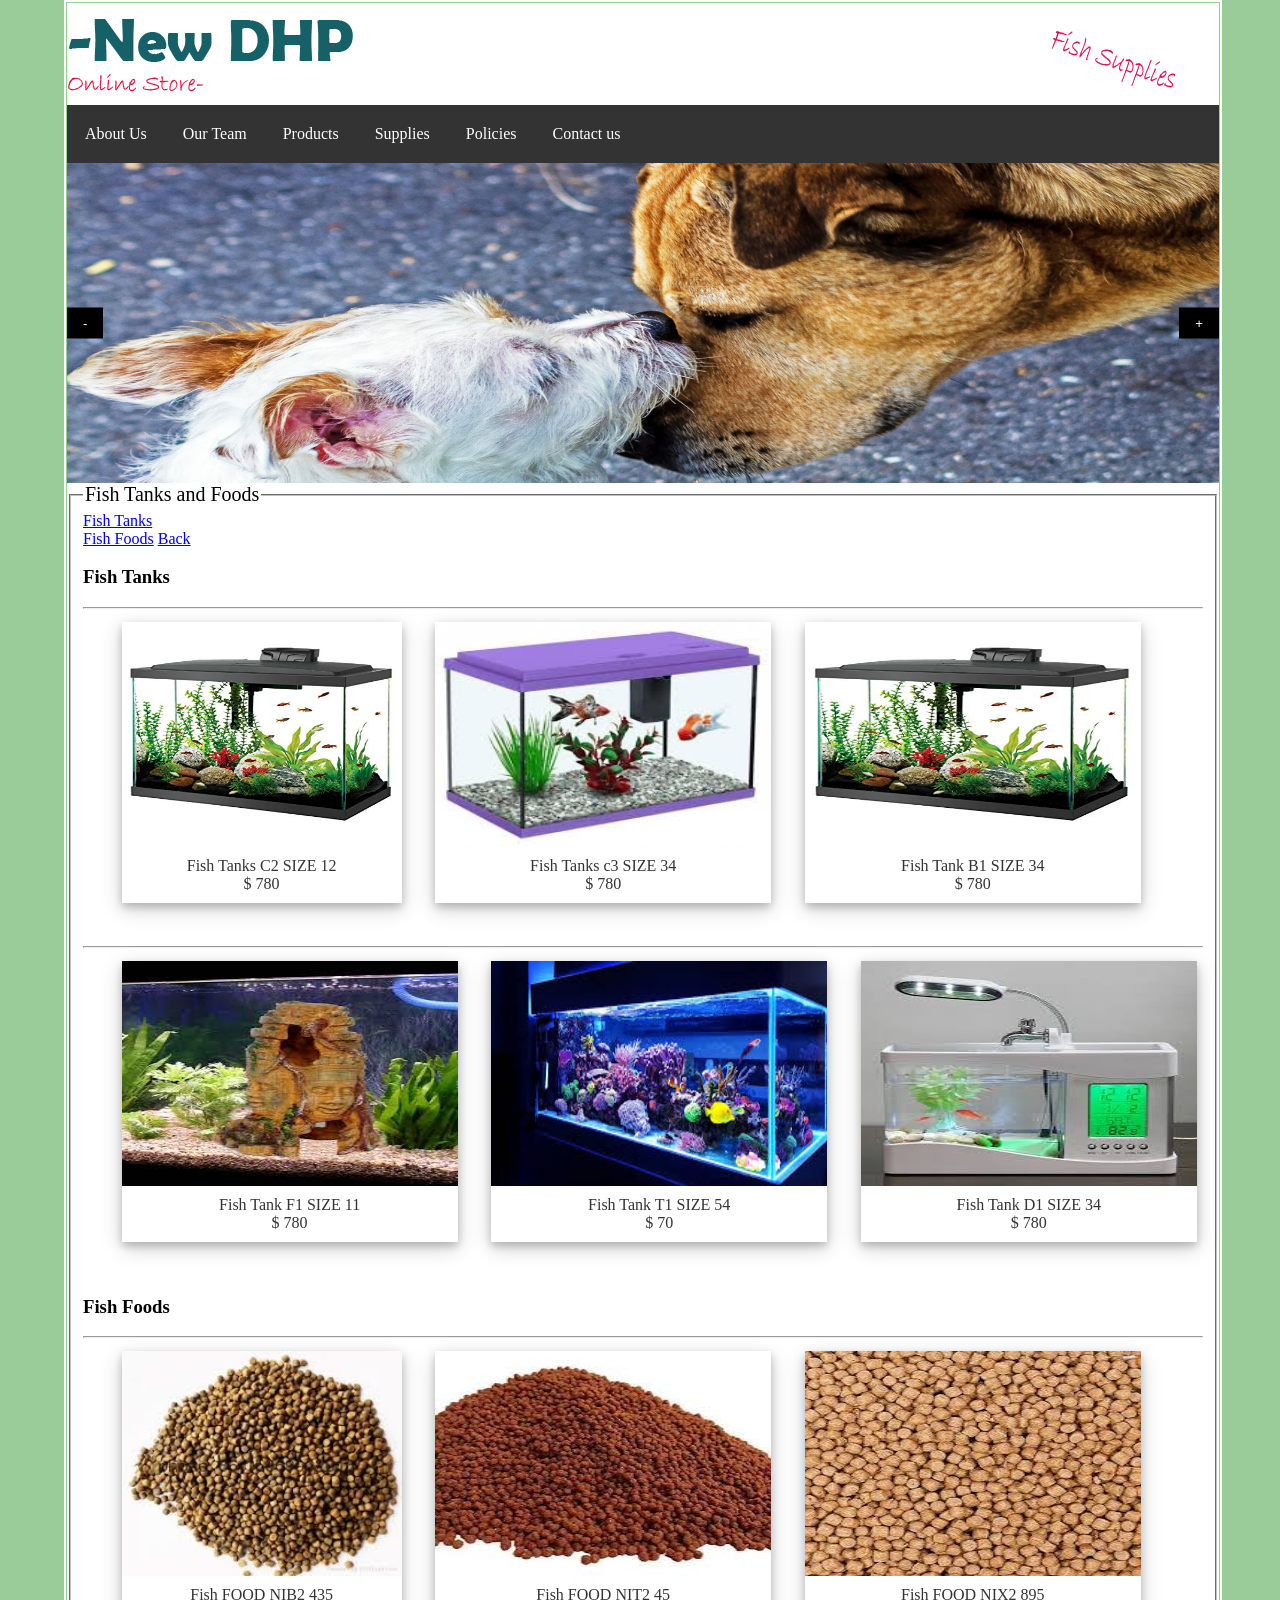
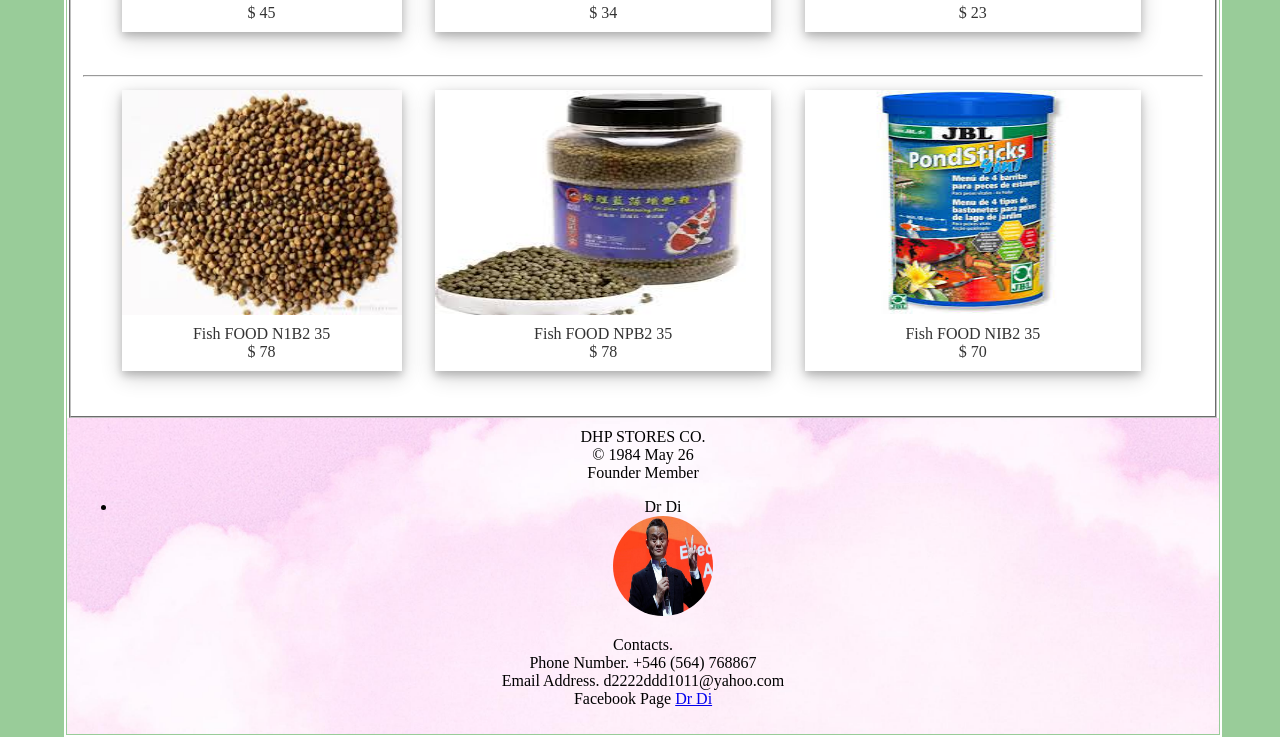
<file: fishsupplies.html>
<!DOCTYPE html PUBLIC "-//W3C//DTD XHTML 1.0 Transitional//EN" "http://www.w3.org/TR/xhtml1/DTD/xhtml1-transitional.dtd">
<html xmlns="http://www.w3.org/1999/xhtml">
<head>
<meta http-equiv="Content-Type" content="text/html; charset=iso-8859-1" />
<title>Fish Supplies</title>
<link rel="stylesheet" type="text/css" href="css/common.css"/>
<link rel="stylesheet" type="text/css" href="css/slideshow.css"/>

<style type="text/css">
           .slides_images {display:none;}
		   
		  
</style>
</head>

<body>
<div class="content">
          <div class="nav_bar">
		  
		  <div class="logo">
		  
		  <div class="logo_one">
		  <img src="images/logo 2.png" alt="image"/>
		  </div>
		  
		  <div class="logo_two">
		  <img src="images/fish.png" alt="image"/>
		  </div>
		  
		  </div>
		  
		  <div class="nav">
		  	<ul>
  				<li><a class="active" href="index.html">About Us</a></li>
  				<li><a href="employees.html">Our Team</a></li>
				<li><a href="products.html">Products</a></li>
				
				<li class="supplies_dropdown">
    				<a href="javascript:void(0)" class="supbtn">Supplies</a>
    				<div class="supplies">
      					<a href="dogsupplies.html">Dog Supplies</a>
     					<a href="catsupplies.html">Cat Supplies</a>
      					<a href="fishsupplies.html">Fish Supplies</a>
    				</div>
 			 	</li>
				
  				<li><a href="policies.html">Policies</a></li>
  				<li><a href="contact_us.html">Contact us</a></li>
			</ul>
			
			</div>
		  
		  </div>
		  
		  <div class="slides">
				 <div class="myslides-content slides-show-container">
                 <img class="slides_images" alt="Image" src="images/1.jpg" style="width:100%;height:320px"/>
                 <img class="slides_images" alt="Image" src="images/2.jpg" style="width:100%;height:320px"/>
                 <img class="slides_images" alt="Image" src="images/31.jpg" style="width:100%;height:320px"/>
                 <img class="slides_images" alt="Image" src="images/4.jpg" style="width:100%;height:320px"/>
				 <img class="slides_images" alt="Image" src="images/5.jpg" style="width:100%;height:320px"/>
				 <img class="slides_images" alt="Image" src="images/6.jpg" style="width:100%;height:320px"/>
                 <img class="slides_images" alt="Image" src="images/7.jpg" style="width:100%;height:320px"/>
                 <img class="slides_images" alt="Image" src="images/8.jpg" style="width:100%;height:320px"/>
                 <img class="slides_images" alt="Image" src="images/9.jpg" style="width:100%;height:320px"/>
				 <img class="slides_images" alt="Image" src="images/10.jpg" style="width:100%;height:320px"/>

                <button class="slides_button myslides-black myslides-display-left" 
				onclick="Next(-1)">-</button>
                <button class="slides_button myslides-black myslides-display-right" 
				onclick="Next(1)">+</button>

				 
		  	    </div>
		  
		  </div>
		  
		  
		  <div class="message">
		  <fieldset>
		  <legend>
		  Fish Tanks and Foods
		  </legend>
		  
		  <a href="#row_1">Fish Tanks</a> <br/>
		  <a href="#row_2">Fish Foods</a>
		  <!--row_1 -->
		  
		  <div class="line" style="width:100%;float:left">
		  <h3 id="row_1">Fish Tanks</h3>
		  <hr/>
		  </div>
		  
		  <div class="row_1" > 
		  
		  
		  
		 <div class="dog_app" style="width:25%; float:left;">
          <img src="images/fish/fish_tanks/fish_t1.jpg"  style="width:100%;height:225px;" alt="image"/>
           <div class="details">
                  Fish Tanks C2 SIZE 12<br/>
				  $ 780
				  
				  
           </div> 
		  
		  </div>
		  
		  <div class="dog_app" style="float:left;">
		   
          <img src="images/fish/fish_tanks/fish_t2.jpg"  style="width:100%;height:225px;" alt="image"/>
           <div class="details">
                  Fish Tanks c3 SIZE 34 <br/>
				  $ 780
				  
				  
           </div> 
		  
		  </div>
		  
		  <div class="dog_app" style="float:left;">
		  
          <img src="images/fish/fish_tanks/fish_t1.jpg"  style="width:100%;height:225px;" alt="image"/>
           <div class="details">
                  Fish Tank B1 SIZE 34<br/>
				  $ 780
				  
				  
           </div> 
		 
		  </div>
		  
		  </div>
		  
		  <!--Line -->
		  
		  <div class="line" style="width:100%;float:left">
		  <hr/>
		  </div>
		  
		   <!--Line -->
		   
		   <div class="row_1">
		  
		  <div class="dog_app" style="float:left;">
		 
          <img src="images/fish/fish_tanks/fish_t3.jpg"  style="width:100%;height:225px;" alt="image"/>
           <div class="details">
                  Fish Tank F1 SIZE 11<br/>
				  $ 780
				  
				  
           </div> 
		  
		  </div>
		  
		  <div class="dog_app" style="float:left;">
		     
          <img src="images/fish/fish_tanks/fish_t4.jpg"  style="width:100%;height:225px;" alt="image"/>
           <div class="details">
                  Fish Tank T1 SIZE 54<br/>
				  $ 70
				  
				  
           </div> 
		   
		  </div>
		  
		  <div class="dog_app" style="float:left;">
		    
          <img src="images/fish/fish_tanks/fish_t5.jpg"  style="width:100%;height:225px;" alt="image"/>
           <div class="details">
                  Fish Tank D1 SIZE 34<br/>
				  $ 780
				  
				  
           </div> 
		   
		  </div>
		  
		  <!--End Of Row 2-->
	
		  </div>
		  
		  <!--Dog Fods-->
		  <div class="line" style="width:100%;float:left">
		  <h3 id="row_2">Fish Foods</h3>
		  <hr/>
		  </div>
		  <!--Row One dog foods-->
		  
		  
		  <div class="row_1" > 
		  
		  
		  
		 <div class="dog_app" style="width:25%; float:left;">
          <img src="images/fish/fish_foods/fish_fd1.jpg"  style="width:100%;height:225px;" alt="image"/>
           <div class="details">
                  Fish FOOD NIB2 435<br/>
				  $ 45
				  
				  
           </div> 
		  
		  </div>
		  
		  <div class="dog_app" style="float:left;">
		   
          <img src="images/fish/fish_foods/fish_fd2.jpg"  style="width:100%;height:225px;" alt="image"/>
           <div class="details">
                  Fish FOOD NIT2 45<br/>
				  $ 34
				  
				  
           </div> 
		  
		  </div>
		  
		  <div class="dog_app" style="float:left;">
		  
          <img src="images/fish/fish_foods/fish_fd3.jpg"  style="width:100%;height:225px;" alt="image"/>
           <div class="details">
                  Fish FOOD NIX2 895<br/>
				  $ 23
				  
				  
           </div> 
		 
		  </div>
		  
		  </div>
		  
		  
		  <!--End Of Row Dog Foods-->
		  
		  <div class="line" style="width:100%;float:left">
		  <hr/>
		  </div>
		  
		  <!--Row 2 -->
		  
		  
		  <div class="row_1" > 
		  
		  
		  
		 <div class="dog_app" style="width:25%; float:left;">
          <img src="images/fish/fish_foods/fish_fd1.jpg"  style="width:100%;height:225px;" alt="image"/>
           <div class="details">
                  Fish FOOD N1B2 35<br/>
				  $ 78
				  
				  
           </div> 
		  
		  </div>
		  
		  <div class="dog_app" style="float:left;">
		   
          <img src="images/fish/fish_foods/fish_fd5.jpg"  style="width:100%;height:225px;" alt="image"/>
           <div class="details">
                  Fish FOOD NPB2 35<br/>
				  $ 78
				  
				  
           </div> 
		  
		  </div>
		  
		  <div class="dog_app" style="float:left;">
		  
          <img src="images/fish/fish_foods/fish_fd6.jpg"  style="width:100%;height:225px;" alt="image"/>
           <div class="details">
                  Fish FOOD NIB2 35<br/>
				  $ 70
				  
				  
           </div> 
		 
		  </div>
		  
		  </div>
		  
		  
		  
		  <!--End of row-->
		 
		  <a href="#row_1">Back</a>
		  </fieldset>
		  
		  </div>
		  
		  
		  <div class="footer">
		  
		            
					
					DHP STORES CO.<br/>
					&copy; 1984 May 26<br/>
					Founder Member<br/>
						<ul>
							<li>Dr Di<br/>
							<img src="images/Reuters-JackMa.jpg" style="border-radius:50%;width:100px;
							height:100px" alt="image"/>
							</li>
						
						</ul>
						
						
						
						<p>Contacts.<br/>
						Phone Number. +546 (564) 768867<br/>
						Email Address. d2222ddd1011@yahoo.com <br/>
						Facebook Page <a href="https://en-gb.facebook.com/login/">Dr Di</a>
						
					
					</p>
		                
		  
		  </div>
		  
		  
</div>
		  
<script type="text/javascript" src="js/script.js">

</script>
</body>
</html>
</file>
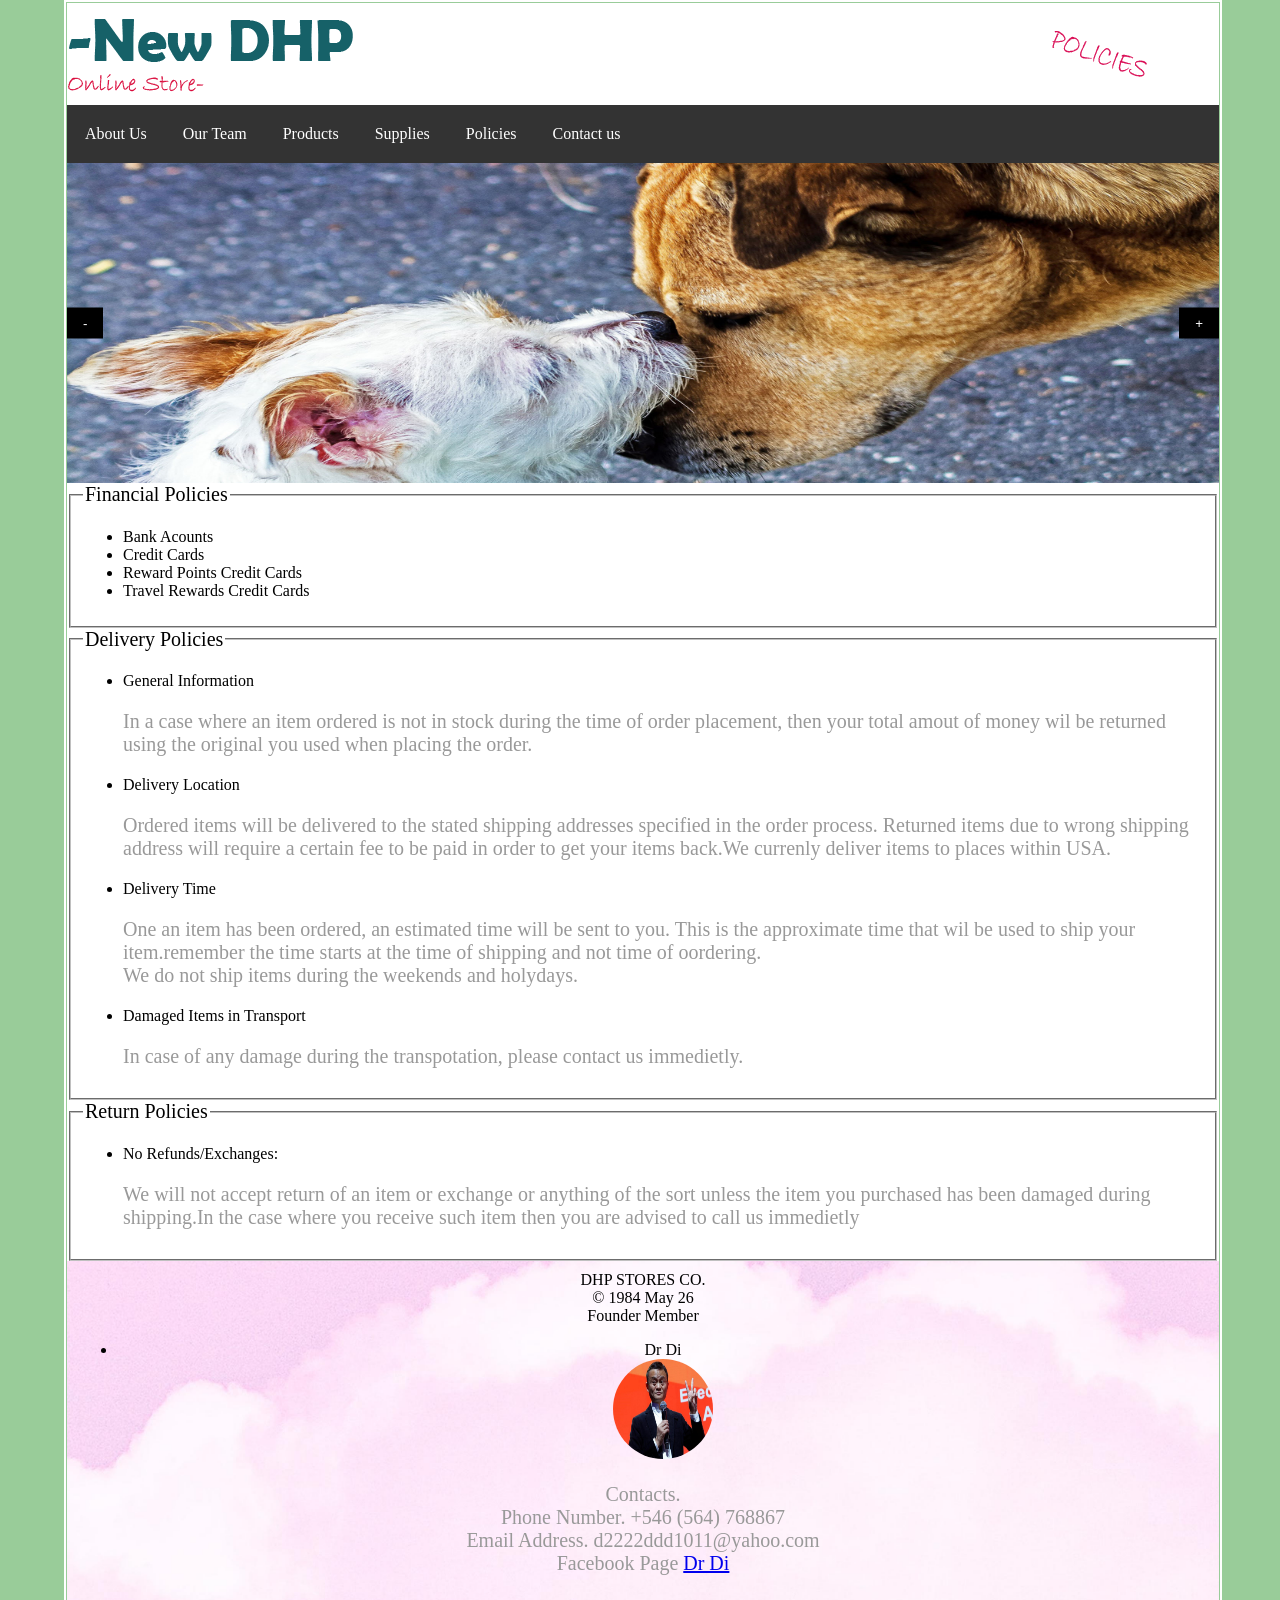
<file: policies.html>
<!DOCTYPE html PUBLIC "-//W3C//DTD XHTML 1.0 Transitional//EN" "http://www.w3.org/TR/xhtml1/DTD/xhtml1-transitional.dtd">
<html xmlns="http://www.w3.org/1999/xhtml">
<head>
<meta http-equiv="Content-Type" content="text/html; charset=iso-8859-1" />
<title>Policies</title>
<link rel="stylesheet" type="text/css" href="css/common.css"/>
<link rel="stylesheet" type="text/css" href="css/slideshow.css"/>

<style type="text/css">
           .slides_images {display:none;}
		   
		   p{
		   font-size:20px;
		   color:#999999;
		   }
		   
		  
</style>
</head>

<body>
<div class="content">
          <div class="nav_bar">
		  
		  <div class="logo">
		  
		  <div class="logo_one">
		  <img src="images/logo 2.png" alt="image"/>
		  </div>
		  
		  <div class="logo_two">
		  <img src="images/policies.png" alt="image"/>
		  </div>
		  
		  </div>
		  
		  <div class="nav">
		  	<ul>
  				<li><a class="active" href="index.html">About Us</a></li>
  				<li><a href="employees.html">Our Team</a></li>
				<li><a href="products.html">Products</a></li>
				
				<li class="supplies_dropdown">
    				<a href="javascript:void(0)" class="supbtn">Supplies</a>
    				<div class="supplies">
      					<a href="dogsupplies.html">Dog Supplies</a>
     					<a href="catsupplies.html">Cat Supplies</a>
      					<a href="fishsupplies.html">Fish Supplies</a>
    				</div>
 			 	</li>
				
  				<li><a href="policies.html">Policies</a></li>
  				<li><a href="contact_us.html">Contact us</a></li>
			</ul>
			
			</div>
		  
		  </div>
		  
		  <div class="slides">
				 <div class="myslides-content slides-show-container">
                 <img class="slides_images" alt="Image" src="images/1.jpg" style="width:100%;height:320px"/>
                 <img class="slides_images" alt="Image" src="images/2.jpg" style="width:100%;height:320px"/>
                 <img class="slides_images" alt="Image" src="images/31.jpg" style="width:100%;height:320px"/>
                 <img class="slides_images" alt="Image" src="images/4.jpg" style="width:100%;height:320px"/>
				 <img class="slides_images" alt="Image" src="images/5.jpg" style="width:100%;height:320px"/>
				 <img class="slides_images" alt="Image" src="images/6.jpg" style="width:100%;height:320px"/>
                 <img class="slides_images" alt="Image" src="images/7.jpg" style="width:100%;height:320px"/>
                 <img class="slides_images" alt="Image" src="images/8.jpg" style="width:100%;height:320px"/>
                 <img class="slides_images" alt="Image" src="images/9.jpg" style="width:100%;height:320px"/>
				 <img class="slides_images" alt="Image" src="images/10.jpg" style="width:100%;height:320px"/>

                <button class="slides_button myslides-black myslides-display-left" 
				onclick="Next(-1)">-</button>
                <button class="slides_button myslides-black myslides-display-right" 
				onclick="Next(1)">+</button>

				 
		  	    </div>
		  
		  </div>
		  
		  
		  <div class="message">
		  <fieldset>
		  
		  <legend>Financial Policies</legend>
		  <ul>
		  
		  	<li>Bank Acounts</li>
			<li>Credit Cards</li>
			<li>Reward Points Credit Cards</li>
			<li>Travel Rewards Credit Cards</li>
		  
		  
		  </ul>
		   
		  </fieldset>
		  
		  
		  <fieldset>
		  
		  <legend>Delivery Policies</legend>
		  <ul>
		  
		  	<li>General Information<br/>
			<p>
			In a case where an item ordered is not in stock during the time of order placement, then your total
			amout of money wil be returned using the original you used when placing the order.
			
			</p>
			</li>
			
			<li>Delivery Location<br/>
			<p>
			Ordered items will be delivered to the stated shipping addresses specified in the order process.
			Returned items due to wrong shipping address will require a certain fee to be paid in order to
			get your items back.We currenly deliver items to places within USA.
			
			</p>
			</li>
			<li>Delivery Time<br/>
			<p>
			One an item has been ordered, an estimated time will be sent to you. This is the approximate 
			time that wil be used to ship your item.remember the time starts at the time of shipping and not
			time of oordering.<br/>
			
			We do not ship items during the weekends and holydays.
			
			</p>
			</li>
			<li> Damaged Items in Transport <br/>
			<p>
			  In case of any damage during the transpotation, please contact us immedietly.
			</p>
		  
		     </li>
		  
		  </ul>
		  
		  
		  </fieldset>
		  
		  <fieldset>
		  
		  <legend>Return Policies</legend>
		  <ul>
		  
		  	<li>No Refunds/Exchanges:<br/>
			<p>
			  We will not accept return of an item or exchange or anything of the sort
			  unless the item you purchased has been damaged during shipping.In the case where you receive such
			  item then you are advised to call us immedietly
			</p>
			</li>
			
		  </ul>
		   
		  </fieldset>
		  
		  
		  </div>
		  
		  
		  
		  
		  <div class="footer">
		  
		            
					
					DHP STORES CO.<br/>
					&copy; 1984 May 26<br/>
					Founder Member<br/>
						<ul>
							<li>Dr Di<br/>
							<img src="images/Reuters-JackMa.jpg" style="border-radius:50%;width:100px;
							height:100px" alt="image" />
						</li>
						</ul>
						
						
						
						<p>Contacts.<br/>
						Phone Number. +546 (564) 768867<br/>
						Email Address. d2222ddd1011@yahoo.com <br/>
						Facebook Page <a href="https://en-gb.facebook.com/login/">Dr Di</a>
						
					
					</p>
		                
		  
		  </div>
		  
</div>
		  
<script type="text/javascript" src="js/script.js">

</script>
</body>
</html>
</file>
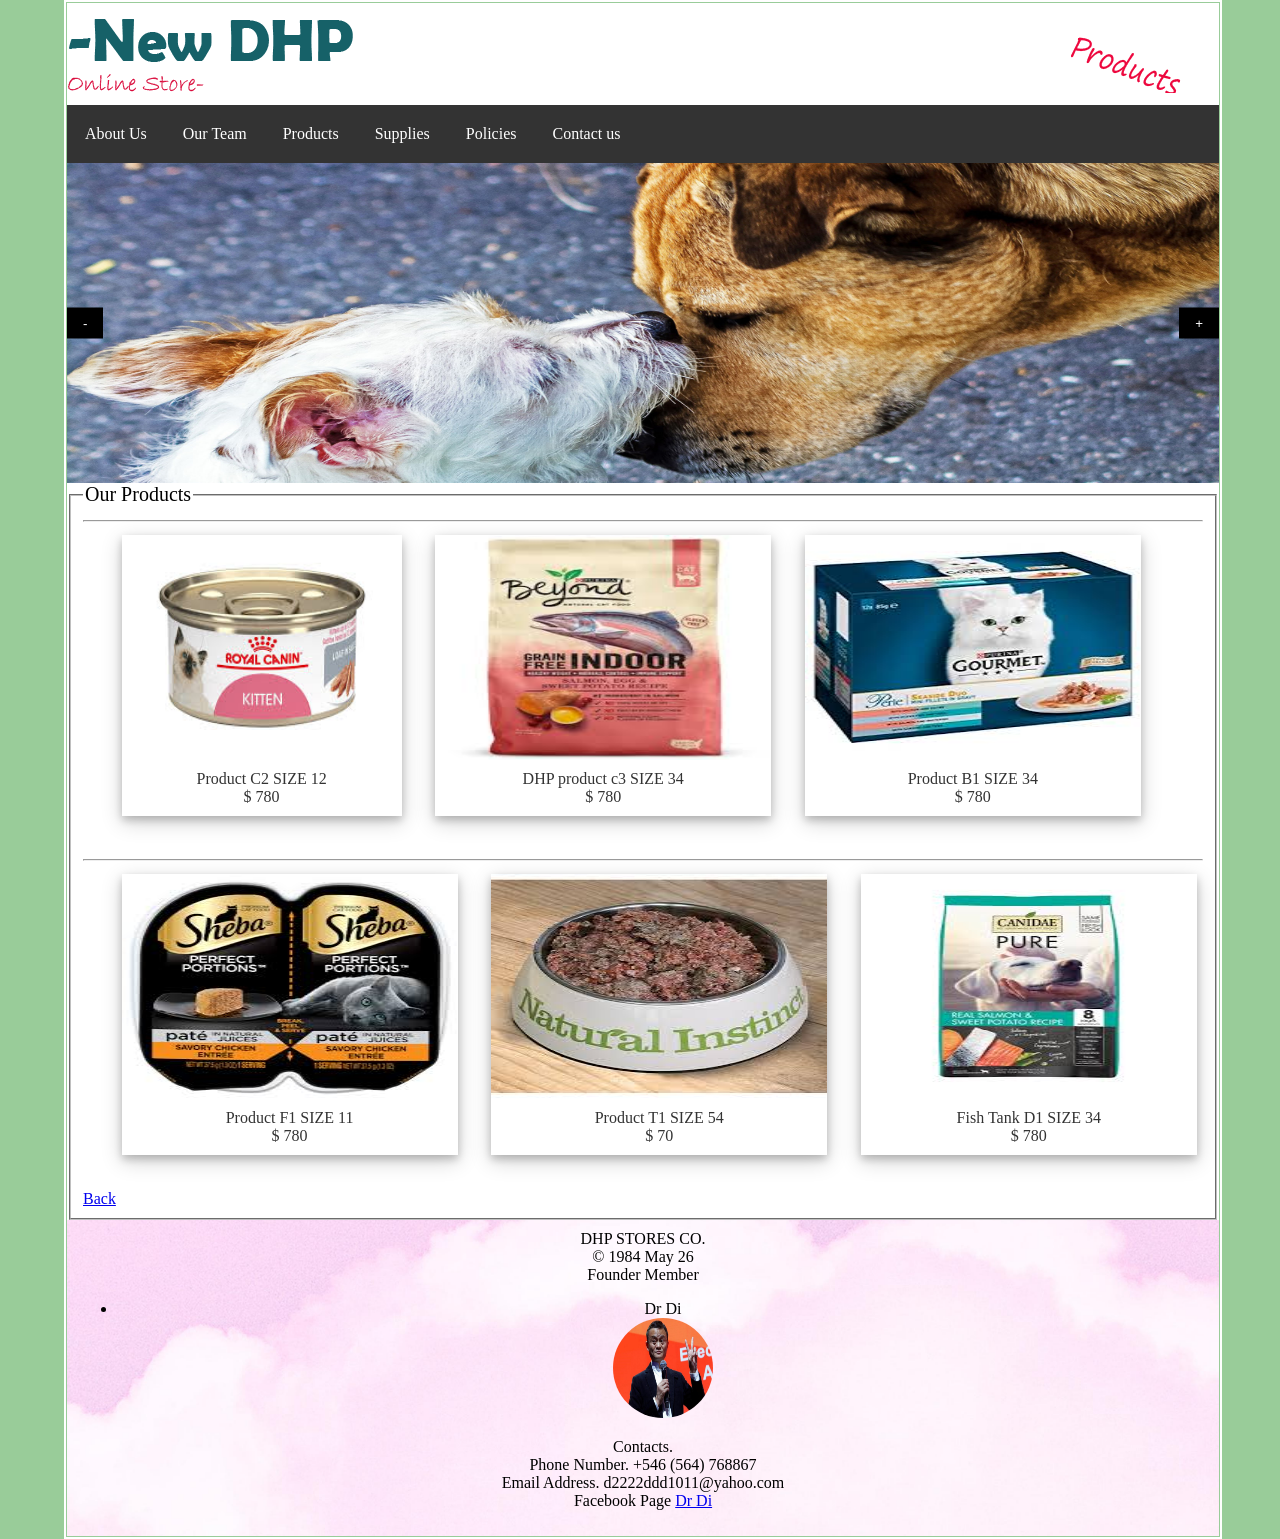
<file: products.html>
<!DOCTYPE html PUBLIC "-//W3C//DTD XHTML 1.0 Transitional//EN" "http://www.w3.org/TR/xhtml1/DTD/xhtml1-transitional.dtd">
<html xmlns="http://www.w3.org/1999/xhtml">
<head>
<meta http-equiv="Content-Type" content="text/html; charset=iso-8859-1" />
<title>Products</title>
<link rel="stylesheet" type="text/css" href="css/common.css"/>
<link rel="stylesheet" type="text/css" href="css/slideshow.css"/>

<style type="text/css">
           .slides_images {display:none;}
		   
		  
</style>
</head>

<body>
<div class="content">
          <div class="nav_bar">
		  
		  <div class="logo">
		  
		  <div class="logo_one">
		  <img src="images/logo 2.png" alt="image"/>
		  </div>
		  
		  <div class="logo_two">
		  <img src="images/products.png" alt="image"/>
		  </div>
		  
		  </div>
		  
		  <div class="nav">
		  	<ul>
  				<li><a class="active" href="index.html">About Us</a></li>
  				<li><a href="employees.html">Our Team</a></li>
				<li><a href="products.html">Products</a></li>
				
				<li class="supplies_dropdown">
    				<a href="javascript:void(0)" class="supbtn">Supplies</a>
    				<div class="supplies">
      					<a href="dogsupplies.html">Dog Supplies</a>
     					<a href="catsupplies.html">Cat Supplies</a>
      					<a href="fishsupplies.html">Fish Supplies</a>
    				</div>
 			 	</li>
				
  				<li><a href="policies.html">Policies</a></li>
  				<li><a href="contact_us.html">Contact us</a></li>
			</ul>
			
			</div>
		  
		  </div>
		  
		  <div class="slides">
				 <div class="myslides-content slides-show-container">
                 <img class="slides_images" alt="Image" src="images/1.jpg" style="width:100%;height:320px"/>
                 <img class="slides_images" alt="Image" src="images/2.jpg" style="width:100%;height:320px"/>
                 <img class="slides_images" alt="Image" src="images/31.jpg" style="width:100%;height:320px"/>
                 <img class="slides_images" alt="Image" src="images/4.jpg" style="width:100%;height:320px"/>
				 <img class="slides_images" alt="Image" src="images/5.jpg" style="width:100%;height:320px"/>
				 <img class="slides_images" alt="Image" src="images/6.jpg" style="width:100%;height:320px"/>
                 <img class="slides_images" alt="Image" src="images/7.jpg" style="width:100%;height:320px"/>
                 <img class="slides_images" alt="Image" src="images/8.jpg" style="width:100%;height:320px"/>
                 <img class="slides_images" alt="Image" src="images/9.jpg" style="width:100%;height:320px"/>
				 <img class="slides_images" alt="Image" src="images/10.jpg" style="width:100%;height:320px"/>

                <button class="slides_button myslides-black myslides-display-left" 
				onclick="Next(-1)">-</button>
                <button class="slides_button myslides-black myslides-display-right" 
				onclick="Next(1)">+</button>

				 
		  	    </div>
		  
		  </div>
		  
		  
		  <div class="message">
		  <fieldset>
		  <legend>
		  Our Products
		  </legend>
		  
		  <!--row_1 -->
		  
		  <div class="line" style="width:100%;float:left">
		  <hr/>
		  </div>
		  
		  <div class="row_1" > 
		  
		  
		  
		 <div class="dog_app" style="width:25%; float:left;">
          <img src="images/products/product_1.jpg"  style="width:100%;height:225px;" alt="image"/>
           <div class="details">
                  Product C2 SIZE 12<br/>
				  $ 780
				  
				  
           </div> 
		  
		  </div>
		  
		  <div class="dog_app" style="float:left;">
		   
          <img src="images//products/product_2.jpg"  style="width:100%;height:225px;" alt="image"/>
           <div class="details">
                  DHP product c3 SIZE 34 <br/>
				  $ 780
				  
				  
           </div> 
		  
		  </div>
		  
		  <div class="dog_app" style="float:left;">
		  
          <img src="images/products/product_3.jpg"  style="width:100%;height:225px;" alt="image"/>
           <div class="details">
                  Product B1 SIZE 34<br/>
				  $ 780
				  
				  
           </div> 
		 
		  </div>
		  
		  </div>
		  
		  <!--Line -->
		  
		  <div class="line" style="width:100%;float:left">
		  <hr/>
		  </div>
		  
		   <!--Line -->
		   
		   <div class="row_1">
		  
		  <div class="dog_app" style="float:left;">
		 
          <img src="images/products/product_4.jpg"  style="width:100%;height:225px;" alt="image"/>
           <div class="details">
                  Product F1 SIZE 11<br/>
				  $ 780
				  
				  
           </div> 
		  
		  </div>
		  
		  <div class="dog_app" style="float:left;">
		     
          <img src="images/products/product_5.jpg"  style="width:100%;height:225px;" alt="image"/>
           <div class="details">
                  Product T1 SIZE 54<br/>
				  $ 70
				  
				  
           </div> 
		   
		  </div>
		  
		  <div class="dog_app" style="float:left;">
		    
          <img src="images/products/product_6.jpg"  style="width:100%;height:225px;" alt="image"/>
           <div class="details">
                  Fish Tank D1 SIZE 34<br/>
				  $ 780
				  
				  
           </div> 
		   
		  </div>
		  
		  <!--End Of Row 2-->
	
		  </div>
		  
		  
		  
		  
		  
		  
		  <!--End of row-->
		 
		  <a href="#row_1">Back</a>
		  </fieldset>
		  
		  </div>
		  
		  
		  <div class="footer">
		  
		            
					
					DHP STORES CO.<br/>
					&copy; 1984 May 26<br/>
					Founder Member<br/>
						<ul>
							<li>Dr Di<br/>
							<img src="images/Reuters-JackMa.jpg" style="border-radius:50%;width:100px;
							height:100px" alt="image"/>
							</li>
						
						</ul>
						
						
						
						<p>Contacts.<br/>
						Phone Number. +546 (564) 768867<br/>
						Email Address. d2222ddd1011@yahoo.com <br/>
						Facebook Page <a href="https://en-gb.facebook.com/login/">Dr Di</a>
						
					
					</p>
		                
		  
		  </div>
		  
		  
</div>
		  
<script type="text/javascript" src="js/script.js">

</script>
</body>
</html>
</file>
<file: css/common.css>
/* CSS Document */
body{

   width:90%;
   background-color:#99CC99;
   margin-left:5%;
   margin-right:5%;
   margin-top:0px;

}

.content{
   width:100%;
   border:2px solid white;
   padding:1px;
   float:left;

}
/*Styling the navigation bar, at the very top of the web page*/
.nav_bar{
	width:100%;
	height:100px;
	float:left;


}

.logo{

    width:100%;
	float:left;
}

.nav{
    width:100%;
	float:left;

}

.logo_one{
  
   width:50%;
   float:left;
   

}
.logo_two{
  
   width:50%;
   float:left;
   text-align:right;
   padding-top:28px;
   

}

.slides{
    
	float:left;
	width:100%;
	margin-top:60px;

}

/*Tagetting only the list in the navigation bar, nav_bar class*/

.nav_bar ul {
  list-style-type: none;
  margin: 0;
  padding: 0;
  overflow: hidden;
  background-color: #333;
  position: sticky;
}

.message{

   height:auto;
   background-color:#FFFFFF;

}

.footer{

   background-image:url(../images/base.jpg);
   height:auto;
   background-position:center;
   background-repeat:no-repeat;
   background-size: cover;
   text-align:center;
   padding:10px;
   margin-top:0px;

}

.nav_bar li {
  float: left;
}

li a ,.supbtn {
  display: inline-block;
  color: white;
  text-align: center;
  padding: 20px 18px;
  text-decoration: none;
}

li a:hover, .supplies_dropdown:hover .supbtn {
  background-color: red;
}

li.supplies_dropdown {
  display: inline-block;
}

.supplies {
  display: none;
  position: absolute;
  background-color: #f9f9f9;
  min-width: 160px;
  box-shadow: 0px 8px 16px 0px rgba(0,0,0,0.2);
  z-index: 1;
}

.supplies a {
  color: black;
  padding: 12px 16px;
  text-decoration: none;
  display: block;
  text-align: left;
}

.supplies a:hover {
background-color: #f1f1f1;
}

.supplies_dropdown:hover .supplies {
  display: block;
}

div.msg-image img{

  width: 100%;
  height: 100%;
  opacity: 0.9;
}

div.dog_app {

  width: 30%;
  background-color: white;
  box-shadow: 0 4px 8px 0 rgba(0, 0, 0, 0.2), 0 6px 20px 0 rgba(0, 0, 0, 0.19);
  margin-bottom: 30px;
  margin-left:3%;
}

div.details {
  text-align: center;
  padding: 10px 20px;
  font:"Courier New", Courier, monospace;
  color:#333333;
  
}

.row_1{

  width:100%;
  float:left;
  padding:5px;
 
}

legend{
 font-size:20px;

}
</file>
<file: css/slideshow.css>
.slides_button{
   
   color:inherit;
   background-color:inherit;
   text-align:center;
  
   text-decoration:none;
   cursor:pointer;
    border:none;
   display:inline-block;
   padding:8px 16px;
   vertical-align:middle;
   overflow:hidden;
   white-space:nowrap
   }

.slides-show-container{
	position:relative
	}
.myslides-top,.myslides-bottom{
	position:fixed;
	width:100%;
	z-index:1
}
.myslides-top{
	top:0
	}
.myslides-bottom{
	bottom:0
	}

.myslides-display-topleft{
	position:absolute;
	left:0;
	top:0}
.myslides-display-topright{
	position:absolute;
	right:0;
	top:0
}

.myslides-display-middle{
	position:absolute;
	top:50%;left:50%;
	transform:translate(-50%,-50%);-ms-transform:translate(-50%,-50%)
	}
.myslides-display-left{
	position:absolute;
	top:50%;
	left:0%;
	transform:translate(0%,-50%);-ms-transform:translate(-0%,-50%)
	}
	
	.myslides-left{
	float:left!important
	}
.myslides-right{
	float:right!important
	}

	
.slides_button{
	
	-moz-user-select:none;
	-ms-user-select:none;
	-webkit-user-select:none;
	-khtml-user-select:none;
	-webkit-touch-callout:none;
	
	user-select:none
}
.myslides-display-right{
position:absolute;
top:50%;right:0%;
transform:translate(0%,-50%);
-ms-transform:translate(0%,-50%)}

.slides_button:hover{
	color:#000!important;
	background-color:#ccc!important}

.myslides-black,.myslides-hover-black:hover{
	color:#fff!important;
	background-color:#000!important}
</file>
